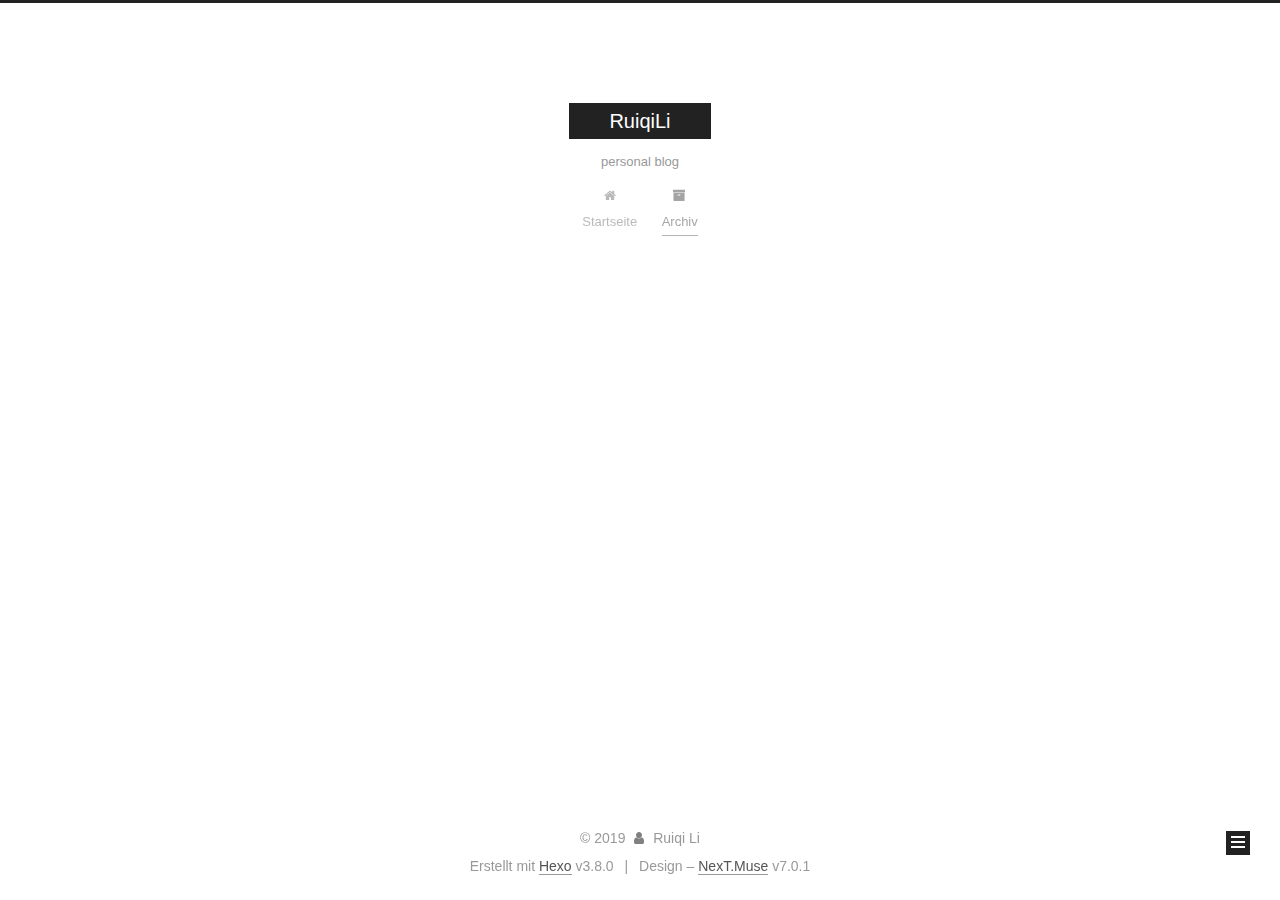
<file: archives/index.html>
<!DOCTYPE html>












  


<html class="theme-next muse use-motion" lang>
<head><meta name="generator" content="Hexo 3.8.0">
  <meta charset="UTF-8">
<meta http-equiv="X-UA-Compatible" content="IE=edge">
<meta name="viewport" content="width=device-width, initial-scale=1, maximum-scale=2">
<meta name="theme-color" content="#222">
























<link rel="stylesheet" href="/lib/font-awesome/css/font-awesome.min.css?v=4.6.2">

<link rel="stylesheet" href="/css/main.css?v=7.0.1">


  <link rel="apple-touch-icon" sizes="180x180" href="/images/apple-touch-icon-next.png?v=7.0.1">


  <link rel="icon" type="image/png" sizes="32x32" href="/images/favicon-32x32-next.png?v=7.0.1">


  <link rel="icon" type="image/png" sizes="16x16" href="/images/favicon-16x16-next.png?v=7.0.1">


  <link rel="mask-icon" href="/images/logo.svg?v=7.0.1" color="#222">







<script id="hexo.configurations">
  var NexT = window.NexT || {};
  var CONFIG = {
    root: '/',
    scheme: 'Muse',
    version: '7.0.1',
    sidebar: {"position":"left","display":"post","offset":12,"onmobile":false,"dimmer":false},
    back2top: true,
    back2top_sidebar: false,
    fancybox: false,
    fastclick: false,
    lazyload: false,
    tabs: true,
    motion: {"enable":true,"async":false,"transition":{"post_block":"fadeIn","post_header":"slideDownIn","post_body":"slideDownIn","coll_header":"slideLeftIn","sidebar":"slideUpIn"}},
    algolia: {
      applicationID: '',
      apiKey: '',
      indexName: '',
      hits: {"per_page":10},
      labels: {"input_placeholder":"Search for Posts","hits_empty":"We didn't find any results for the search: ${query}","hits_stats":"${hits} results found in ${time} ms"}
    }
  };
</script>


  




  <meta property="og:type" content="website">
<meta property="og:title" content="RuiqiLi">
<meta property="og:url" content="http://yoursite.com/archives/index.html">
<meta property="og:site_name" content="RuiqiLi">
<meta property="og:locale" content="default">
<meta name="twitter:card" content="summary">
<meta name="twitter:title" content="RuiqiLi">






  <link rel="canonical" href="http://yoursite.com/archives/">



<script id="page.configurations">
  CONFIG.page = {
    sidebar: "",
  };
</script>

  <title>Archiv | RuiqiLi</title>
  












  <noscript>
  <style>
  .use-motion .motion-element,
  .use-motion .brand,
  .use-motion .menu-item,
  .sidebar-inner,
  .use-motion .post-block,
  .use-motion .pagination,
  .use-motion .comments,
  .use-motion .post-header,
  .use-motion .post-body,
  .use-motion .collection-title { opacity: initial; }

  .use-motion .logo,
  .use-motion .site-title,
  .use-motion .site-subtitle {
    opacity: initial;
    top: initial;
  }

  .use-motion .logo-line-before i { left: initial; }
  .use-motion .logo-line-after i { right: initial; }
  </style>
</noscript>

</head>

<body itemscope itemtype="http://schema.org/WebPage" lang="default">

  
  
    
  

  <div class="container sidebar-position-left page-archive">
    <div class="headband"></div>

    <header id="header" class="header" itemscope itemtype="http://schema.org/WPHeader">
      <div class="header-inner"><div class="site-brand-wrapper">
  <div class="site-meta">
    

    <div class="custom-logo-site-title">
      <a href="/" class="brand" rel="start">
        <span class="logo-line-before"><i></i></span>
        <span class="site-title">RuiqiLi</span>
        <span class="logo-line-after"><i></i></span>
      </a>
    </div>
    
      
        <p class="site-subtitle">personal blog</p>
      
    
    
  </div>

  <div class="site-nav-toggle">
    <button aria-label="Navigationsleiste an/ausschalten">
      <span class="btn-bar"></span>
      <span class="btn-bar"></span>
      <span class="btn-bar"></span>
    </button>
  </div>
</div>



<nav class="site-nav">
  
    <ul id="menu" class="menu">
      
        
        
        
          
          <li class="menu-item menu-item-home">

    
    
    
      
    

    

    <a href="/" rel="section"><i class="menu-item-icon fa fa-fw fa-home"></i> <br>Startseite</a>

  </li>
        
        
        
          
          <li class="menu-item menu-item-archives menu-item-active">

    
    
    
      
    

    

    <a href="/archives/" rel="section"><i class="menu-item-icon fa fa-fw fa-archive"></i> <br>Archiv</a>

  </li>

      
      
    </ul>
  

  
    

    
    
      
      
    
      
      
    
    

  


  

  
</nav>



  



</div>
    </header>

    


    <main id="main" class="main">
      <div class="main-inner">
        <div class="content-wrap">
          
          <div id="content" class="content">
            

  
  
  
  <div class="post-block archive">
    <div id="posts" class="posts-collapse">
      <span class="archive-move-on"></span>

      
      <span class="archive-page-counter">
        
        
        
          
        
        Öhm..! Ein Artikel. Bleib dran.
      </span>
      

      

        
        
        

        
          
          <div class="collection-title">
            <h1 class="archive-year" id="archive-year-2019">2019</h1>
          </div>
        
        

        

  <article class="post post-type-normal" itemscope itemtype="http://schema.org/Article">
    <header class="post-header">

      <h2 class="post-title">
        
          <a class="post-title-link" href="/2019/03/21/hello-world/" itemprop="url">
            
              <span itemprop="name">Hello World</span>
            
          </a>
        
      </h2>

      <div class="post-meta">
        <time class="post-time" itemprop="dateCreated" datetime="2019-03-21T12:42:01+00:00" content="2019-03-21">
          03-21
        </time>
      </div>

    </header>
  </article>



      

    </div>
  </div>
  
  
  

  



          </div>
          

        </div>
        
          
  
  <div class="sidebar-toggle">
    <div class="sidebar-toggle-line-wrap">
      <span class="sidebar-toggle-line sidebar-toggle-line-first"></span>
      <span class="sidebar-toggle-line sidebar-toggle-line-middle"></span>
      <span class="sidebar-toggle-line sidebar-toggle-line-last"></span>
    </div>
  </div>

  <aside id="sidebar" class="sidebar">
    <div class="sidebar-inner">

      

      

      <div class="site-overview-wrap sidebar-panel sidebar-panel-active">
        <div class="site-overview">
          <div class="site-author motion-element" itemprop="author" itemscope itemtype="http://schema.org/Person">
            
              <p class="site-author-name" itemprop="name">Ruiqi Li</p>
              <div class="site-description motion-element" itemprop="description"></div>
          </div>

          
            <nav class="site-state motion-element">
              
                <div class="site-state-item site-state-posts">
                
                  <a href="/archives/">
                
                    <span class="site-state-item-count">1</span>
                    <span class="site-state-item-name">Artikel</span>
                  </a>
                </div>
              

              

              
            </nav>
          

          

          

          

          

          
          

          
            
          
          

        </div>
      </div>

      

      

    </div>
  </aside>
  


        
      </div>
    </main>

    <footer id="footer" class="footer">
      <div class="footer-inner">
        <div class="copyright">&copy; <span itemprop="copyrightYear">2019</span>
  <span class="with-love" id="animate">
    <i class="fa fa-user"></i>
  </span>
  <span class="author" itemprop="copyrightHolder">Ruiqi Li</span>

  

  
</div>


  <div class="powered-by">Erstellt mit  <a href="https://hexo.io" class="theme-link" rel="noopener" target="_blank">Hexo</a> v3.8.0</div>



  <span class="post-meta-divider">|</span>



  <div class="theme-info">Design – <a href="https://theme-next.org" class="theme-link" rel="noopener" target="_blank">NexT.Muse</a> v7.0.1</div>




        








        
      </div>
    </footer>

    
      <div class="back-to-top">
        <i class="fa fa-arrow-up"></i>
        
      </div>
    

    

    

    
  </div>

  

<script>
  if (Object.prototype.toString.call(window.Promise) !== '[object Function]') {
    window.Promise = null;
  }
</script>


























  
  <script src="/lib/jquery/index.js?v=2.1.3"></script>

  
  <script src="/lib/velocity/velocity.min.js?v=1.2.1"></script>

  
  <script src="/lib/velocity/velocity.ui.min.js?v=1.2.1"></script>


  


  <script src="/js/src/utils.js?v=7.0.1"></script>

  <script src="/js/src/motion.js?v=7.0.1"></script>



  
  


  <script src="/js/src/schemes/muse.js?v=7.0.1"></script>



  

  


  <script src="/js/src/next-boot.js?v=7.0.1"></script>


  

  

  

  



  




  

  

  

  

  

  

  

  

  

  

  

  

  

  

</body>
</html>
</file>
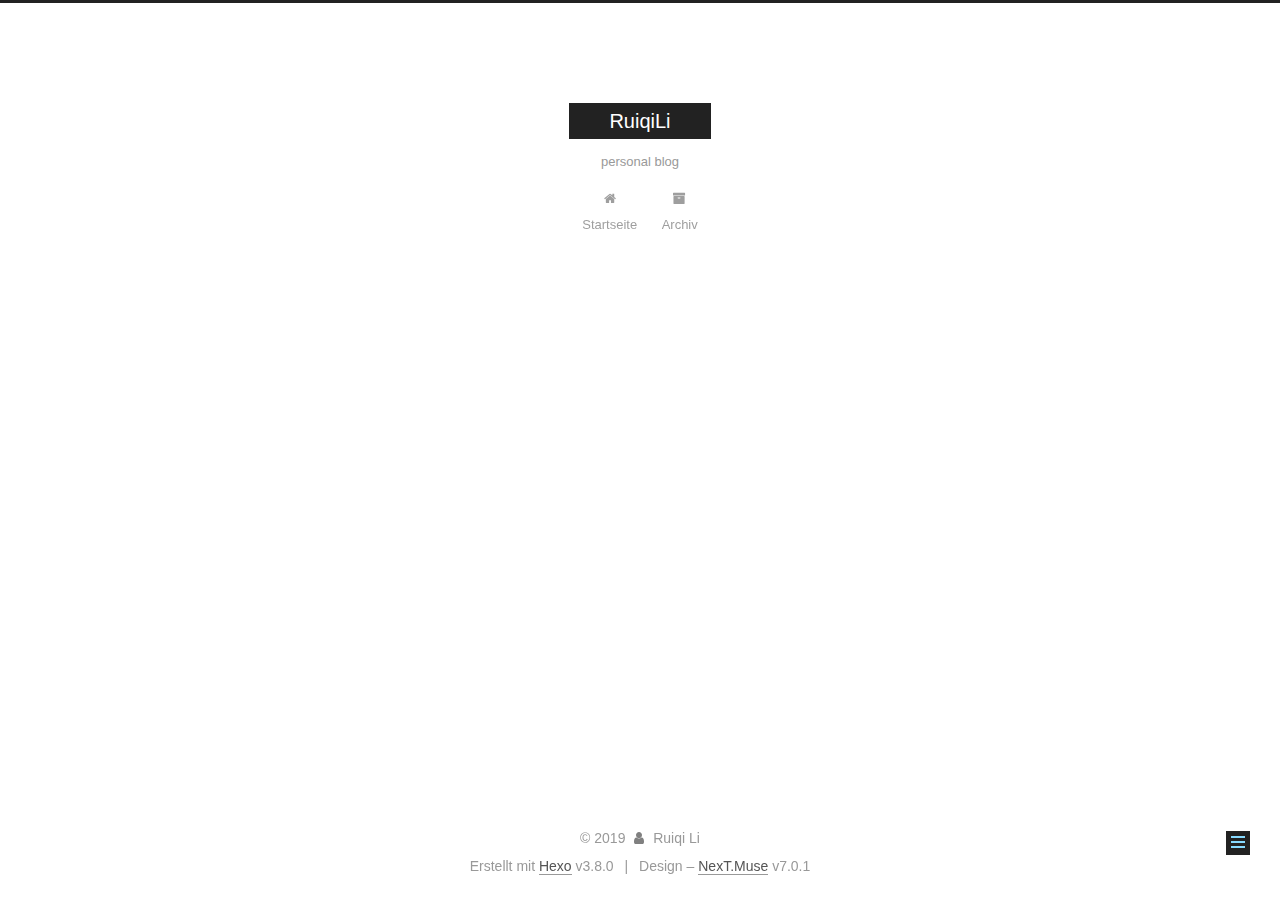
<file: tags/index.html>
<!DOCTYPE html>












  


<html class="theme-next muse use-motion" lang>
<head><meta name="generator" content="Hexo 3.8.0">
  <meta charset="UTF-8">
<meta http-equiv="X-UA-Compatible" content="IE=edge">
<meta name="viewport" content="width=device-width, initial-scale=1, maximum-scale=2">
<meta name="theme-color" content="#222">
























<link rel="stylesheet" href="/lib/font-awesome/css/font-awesome.min.css?v=4.6.2">

<link rel="stylesheet" href="/css/main.css?v=7.0.1">


  <link rel="apple-touch-icon" sizes="180x180" href="/images/apple-touch-icon-next.png?v=7.0.1">


  <link rel="icon" type="image/png" sizes="32x32" href="/images/favicon-32x32-next.png?v=7.0.1">


  <link rel="icon" type="image/png" sizes="16x16" href="/images/favicon-16x16-next.png?v=7.0.1">


  <link rel="mask-icon" href="/images/logo.svg?v=7.0.1" color="#222">







<script id="hexo.configurations">
  var NexT = window.NexT || {};
  var CONFIG = {
    root: '/',
    scheme: 'Muse',
    version: '7.0.1',
    sidebar: {"position":"left","display":"post","offset":12,"onmobile":false,"dimmer":false},
    back2top: true,
    back2top_sidebar: false,
    fancybox: false,
    fastclick: false,
    lazyload: false,
    tabs: true,
    motion: {"enable":true,"async":false,"transition":{"post_block":"fadeIn","post_header":"slideDownIn","post_body":"slideDownIn","coll_header":"slideLeftIn","sidebar":"slideUpIn"}},
    algolia: {
      applicationID: '',
      apiKey: '',
      indexName: '',
      hits: {"per_page":10},
      labels: {"input_placeholder":"Search for Posts","hits_empty":"We didn't find any results for the search: ${query}","hits_stats":"${hits} results found in ${time} ms"}
    }
  };
</script>


  




  <meta property="og:type" content="website">
<meta property="og:title" content="tags">
<meta property="og:url" content="http://yoursite.com/tags/index.html">
<meta property="og:site_name" content="RuiqiLi">
<meta property="og:locale" content="default">
<meta property="og:updated_time" content="2019-03-21T13:09:50.881Z">
<meta name="twitter:card" content="summary">
<meta name="twitter:title" content="tags">






  <link rel="canonical" href="http://yoursite.com/tags/">



<script id="page.configurations">
  CONFIG.page = {
    sidebar: "",
  };
</script>

  <title>tags | RuiqiLi</title>
  












  <noscript>
  <style>
  .use-motion .motion-element,
  .use-motion .brand,
  .use-motion .menu-item,
  .sidebar-inner,
  .use-motion .post-block,
  .use-motion .pagination,
  .use-motion .comments,
  .use-motion .post-header,
  .use-motion .post-body,
  .use-motion .collection-title { opacity: initial; }

  .use-motion .logo,
  .use-motion .site-title,
  .use-motion .site-subtitle {
    opacity: initial;
    top: initial;
  }

  .use-motion .logo-line-before i { left: initial; }
  .use-motion .logo-line-after i { right: initial; }
  </style>
</noscript>

</head>

<body itemscope itemtype="http://schema.org/WebPage" lang="default">

  
  
    
  

  <div class="container sidebar-position-left page-post-detail">
    <div class="headband"></div>

    <header id="header" class="header" itemscope itemtype="http://schema.org/WPHeader">
      <div class="header-inner"><div class="site-brand-wrapper">
  <div class="site-meta">
    

    <div class="custom-logo-site-title">
      <a href="/" class="brand" rel="start">
        <span class="logo-line-before"><i></i></span>
        <span class="site-title">RuiqiLi</span>
        <span class="logo-line-after"><i></i></span>
      </a>
    </div>
    
      
        <p class="site-subtitle">personal blog</p>
      
    
    
  </div>

  <div class="site-nav-toggle">
    <button aria-label="Navigationsleiste an/ausschalten">
      <span class="btn-bar"></span>
      <span class="btn-bar"></span>
      <span class="btn-bar"></span>
    </button>
  </div>
</div>



<nav class="site-nav">
  
    <ul id="menu" class="menu">
      
        
        
        
          
          <li class="menu-item menu-item-home">

    
    
    
      
    

    

    <a href="/" rel="section"><i class="menu-item-icon fa fa-fw fa-home"></i> <br>Startseite</a>

  </li>
        
        
        
          
          <li class="menu-item menu-item-archives">

    
    
    
      
    

    

    <a href="/archives/" rel="section"><i class="menu-item-icon fa fa-fw fa-archive"></i> <br>Archiv</a>

  </li>

      
      
    </ul>
  

  
    

    
    
      
      
    
      
      
    
    

  


  

  
</nav>



  



</div>
    </header>

    


    <main id="main" class="main">
      <div class="main-inner">
        <div class="content-wrap">
          
          <div id="content" class="content">
            

  <div id="posts" class="posts-expand">
    
    
    
    <div class="post-block page">
      <header class="post-header">

<h1 class="post-title" itemprop="name headline">tags

</h1>

<div class="post-meta">
  
  



</div>

</header>

      
      
      
      <div class="post-body">
        
        
          
        
      </div>
      
      
      
    </div>
    



    
    
    
  </div>


          </div>
          

        </div>
        
          
  
  <div class="sidebar-toggle">
    <div class="sidebar-toggle-line-wrap">
      <span class="sidebar-toggle-line sidebar-toggle-line-first"></span>
      <span class="sidebar-toggle-line sidebar-toggle-line-middle"></span>
      <span class="sidebar-toggle-line sidebar-toggle-line-last"></span>
    </div>
  </div>

  <aside id="sidebar" class="sidebar">
    <div class="sidebar-inner">

      

      

      <div class="site-overview-wrap sidebar-panel sidebar-panel-active">
        <div class="site-overview">
          <div class="site-author motion-element" itemprop="author" itemscope itemtype="http://schema.org/Person">
            
              <p class="site-author-name" itemprop="name">Ruiqi Li</p>
              <div class="site-description motion-element" itemprop="description"></div>
          </div>

          
            <nav class="site-state motion-element">
              
                <div class="site-state-item site-state-posts">
                
                  <a href="/archives/">
                
                    <span class="site-state-item-count">1</span>
                    <span class="site-state-item-name">Artikel</span>
                  </a>
                </div>
              

              

              
            </nav>
          

          

          

          

          

          
          

          
            
          
          

        </div>
      </div>

      

      

    </div>
  </aside>
  


        
      </div>
    </main>

    <footer id="footer" class="footer">
      <div class="footer-inner">
        <div class="copyright">&copy; <span itemprop="copyrightYear">2019</span>
  <span class="with-love" id="animate">
    <i class="fa fa-user"></i>
  </span>
  <span class="author" itemprop="copyrightHolder">Ruiqi Li</span>

  

  
</div>


  <div class="powered-by">Erstellt mit  <a href="https://hexo.io" class="theme-link" rel="noopener" target="_blank">Hexo</a> v3.8.0</div>



  <span class="post-meta-divider">|</span>



  <div class="theme-info">Design – <a href="https://theme-next.org" class="theme-link" rel="noopener" target="_blank">NexT.Muse</a> v7.0.1</div>




        








        
      </div>
    </footer>

    
      <div class="back-to-top">
        <i class="fa fa-arrow-up"></i>
        
      </div>
    

    

    

    
  </div>

  

<script>
  if (Object.prototype.toString.call(window.Promise) !== '[object Function]') {
    window.Promise = null;
  }
</script>


























  
  <script src="/lib/jquery/index.js?v=2.1.3"></script>

  
  <script src="/lib/velocity/velocity.min.js?v=1.2.1"></script>

  
  <script src="/lib/velocity/velocity.ui.min.js?v=1.2.1"></script>


  


  <script src="/js/src/utils.js?v=7.0.1"></script>

  <script src="/js/src/motion.js?v=7.0.1"></script>



  
  


  <script src="/js/src/schemes/muse.js?v=7.0.1"></script>



  
  <script src="/js/src/scrollspy.js?v=7.0.1"></script>
<script src="/js/src/post-details.js?v=7.0.1"></script>



  


  <script src="/js/src/next-boot.js?v=7.0.1"></script>


  

  

  

  



  




  

  

  

  

  

  

  

  

  

  

  

  

  

  

</body>
</html>
</file>
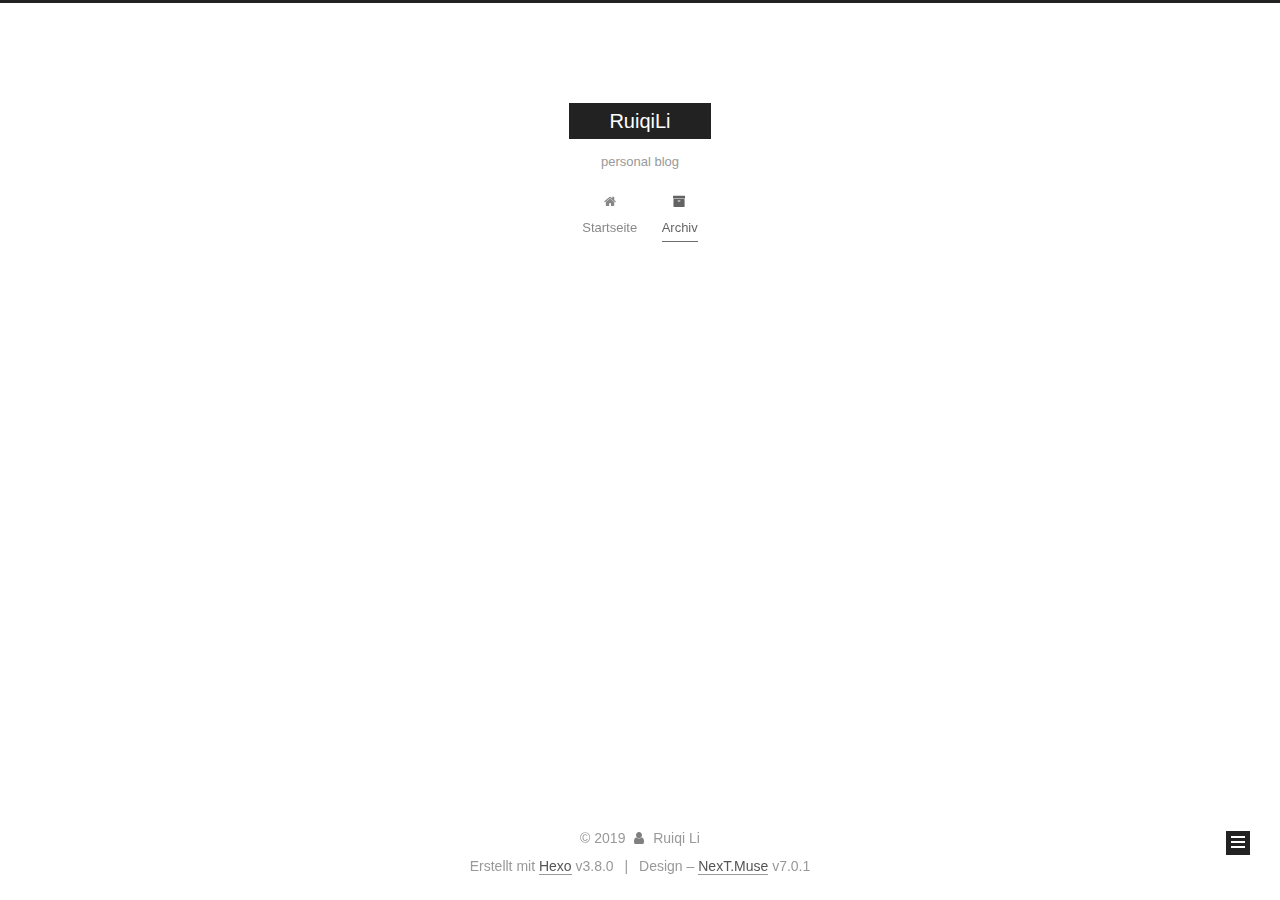
<file: archives/2019/index.html>
<!DOCTYPE html>












  


<html class="theme-next muse use-motion" lang>
<head><meta name="generator" content="Hexo 3.8.0">
  <meta charset="UTF-8">
<meta http-equiv="X-UA-Compatible" content="IE=edge">
<meta name="viewport" content="width=device-width, initial-scale=1, maximum-scale=2">
<meta name="theme-color" content="#222">
























<link rel="stylesheet" href="/lib/font-awesome/css/font-awesome.min.css?v=4.6.2">

<link rel="stylesheet" href="/css/main.css?v=7.0.1">


  <link rel="apple-touch-icon" sizes="180x180" href="/images/apple-touch-icon-next.png?v=7.0.1">


  <link rel="icon" type="image/png" sizes="32x32" href="/images/favicon-32x32-next.png?v=7.0.1">


  <link rel="icon" type="image/png" sizes="16x16" href="/images/favicon-16x16-next.png?v=7.0.1">


  <link rel="mask-icon" href="/images/logo.svg?v=7.0.1" color="#222">







<script id="hexo.configurations">
  var NexT = window.NexT || {};
  var CONFIG = {
    root: '/',
    scheme: 'Muse',
    version: '7.0.1',
    sidebar: {"position":"left","display":"post","offset":12,"onmobile":false,"dimmer":false},
    back2top: true,
    back2top_sidebar: false,
    fancybox: false,
    fastclick: false,
    lazyload: false,
    tabs: true,
    motion: {"enable":true,"async":false,"transition":{"post_block":"fadeIn","post_header":"slideDownIn","post_body":"slideDownIn","coll_header":"slideLeftIn","sidebar":"slideUpIn"}},
    algolia: {
      applicationID: '',
      apiKey: '',
      indexName: '',
      hits: {"per_page":10},
      labels: {"input_placeholder":"Search for Posts","hits_empty":"We didn't find any results for the search: ${query}","hits_stats":"${hits} results found in ${time} ms"}
    }
  };
</script>


  




  <meta property="og:type" content="website">
<meta property="og:title" content="RuiqiLi">
<meta property="og:url" content="http://yoursite.com/archives/2019/index.html">
<meta property="og:site_name" content="RuiqiLi">
<meta property="og:locale" content="default">
<meta name="twitter:card" content="summary">
<meta name="twitter:title" content="RuiqiLi">






  <link rel="canonical" href="http://yoursite.com/archives/2019/">



<script id="page.configurations">
  CONFIG.page = {
    sidebar: "",
  };
</script>

  <title>Archiv | RuiqiLi</title>
  












  <noscript>
  <style>
  .use-motion .motion-element,
  .use-motion .brand,
  .use-motion .menu-item,
  .sidebar-inner,
  .use-motion .post-block,
  .use-motion .pagination,
  .use-motion .comments,
  .use-motion .post-header,
  .use-motion .post-body,
  .use-motion .collection-title { opacity: initial; }

  .use-motion .logo,
  .use-motion .site-title,
  .use-motion .site-subtitle {
    opacity: initial;
    top: initial;
  }

  .use-motion .logo-line-before i { left: initial; }
  .use-motion .logo-line-after i { right: initial; }
  </style>
</noscript>

</head>

<body itemscope itemtype="http://schema.org/WebPage" lang="default">

  
  
    
  

  <div class="container sidebar-position-left page-archive">
    <div class="headband"></div>

    <header id="header" class="header" itemscope itemtype="http://schema.org/WPHeader">
      <div class="header-inner"><div class="site-brand-wrapper">
  <div class="site-meta">
    

    <div class="custom-logo-site-title">
      <a href="/" class="brand" rel="start">
        <span class="logo-line-before"><i></i></span>
        <span class="site-title">RuiqiLi</span>
        <span class="logo-line-after"><i></i></span>
      </a>
    </div>
    
      
        <p class="site-subtitle">personal blog</p>
      
    
    
  </div>

  <div class="site-nav-toggle">
    <button aria-label="Navigationsleiste an/ausschalten">
      <span class="btn-bar"></span>
      <span class="btn-bar"></span>
      <span class="btn-bar"></span>
    </button>
  </div>
</div>



<nav class="site-nav">
  
    <ul id="menu" class="menu">
      
        
        
        
          
          <li class="menu-item menu-item-home">

    
    
    
      
    

    

    <a href="/" rel="section"><i class="menu-item-icon fa fa-fw fa-home"></i> <br>Startseite</a>

  </li>
        
        
        
          
          <li class="menu-item menu-item-archives menu-item-active">

    
    
    
      
    

    

    <a href="/archives/" rel="section"><i class="menu-item-icon fa fa-fw fa-archive"></i> <br>Archiv</a>

  </li>

      
      
    </ul>
  

  
    

    
    
      
      
    
      
      
    
    

  


  

  
</nav>



  



</div>
    </header>

    


    <main id="main" class="main">
      <div class="main-inner">
        <div class="content-wrap">
          
          <div id="content" class="content">
            

  
  
  
  <div class="post-block archive">
    <div id="posts" class="posts-collapse">
      <span class="archive-move-on"></span>

      
      <span class="archive-page-counter">
        
        
        
          
        
        Öhm..! Ein Artikel. Bleib dran.
      </span>
      

      

        
        
        

        
          
          <div class="collection-title">
            <h1 class="archive-year" id="archive-year-2019">2019</h1>
          </div>
        
        

        

  <article class="post post-type-normal" itemscope itemtype="http://schema.org/Article">
    <header class="post-header">

      <h2 class="post-title">
        
          <a class="post-title-link" href="/2019/03/21/hello-world/" itemprop="url">
            
              <span itemprop="name">Hello World</span>
            
          </a>
        
      </h2>

      <div class="post-meta">
        <time class="post-time" itemprop="dateCreated" datetime="2019-03-21T12:42:01+00:00" content="2019-03-21">
          03-21
        </time>
      </div>

    </header>
  </article>



      

    </div>
  </div>
  
  
  

  



          </div>
          

        </div>
        
          
  
  <div class="sidebar-toggle">
    <div class="sidebar-toggle-line-wrap">
      <span class="sidebar-toggle-line sidebar-toggle-line-first"></span>
      <span class="sidebar-toggle-line sidebar-toggle-line-middle"></span>
      <span class="sidebar-toggle-line sidebar-toggle-line-last"></span>
    </div>
  </div>

  <aside id="sidebar" class="sidebar">
    <div class="sidebar-inner">

      

      

      <div class="site-overview-wrap sidebar-panel sidebar-panel-active">
        <div class="site-overview">
          <div class="site-author motion-element" itemprop="author" itemscope itemtype="http://schema.org/Person">
            
              <p class="site-author-name" itemprop="name">Ruiqi Li</p>
              <div class="site-description motion-element" itemprop="description"></div>
          </div>

          
            <nav class="site-state motion-element">
              
                <div class="site-state-item site-state-posts">
                
                  <a href="/archives/">
                
                    <span class="site-state-item-count">1</span>
                    <span class="site-state-item-name">Artikel</span>
                  </a>
                </div>
              

              

              
            </nav>
          

          

          

          

          

          
          

          
            
          
          

        </div>
      </div>

      

      

    </div>
  </aside>
  


        
      </div>
    </main>

    <footer id="footer" class="footer">
      <div class="footer-inner">
        <div class="copyright">&copy; <span itemprop="copyrightYear">2019</span>
  <span class="with-love" id="animate">
    <i class="fa fa-user"></i>
  </span>
  <span class="author" itemprop="copyrightHolder">Ruiqi Li</span>

  

  
</div>


  <div class="powered-by">Erstellt mit  <a href="https://hexo.io" class="theme-link" rel="noopener" target="_blank">Hexo</a> v3.8.0</div>



  <span class="post-meta-divider">|</span>



  <div class="theme-info">Design – <a href="https://theme-next.org" class="theme-link" rel="noopener" target="_blank">NexT.Muse</a> v7.0.1</div>




        








        
      </div>
    </footer>

    
      <div class="back-to-top">
        <i class="fa fa-arrow-up"></i>
        
      </div>
    

    

    

    
  </div>

  

<script>
  if (Object.prototype.toString.call(window.Promise) !== '[object Function]') {
    window.Promise = null;
  }
</script>


























  
  <script src="/lib/jquery/index.js?v=2.1.3"></script>

  
  <script src="/lib/velocity/velocity.min.js?v=1.2.1"></script>

  
  <script src="/lib/velocity/velocity.ui.min.js?v=1.2.1"></script>


  


  <script src="/js/src/utils.js?v=7.0.1"></script>

  <script src="/js/src/motion.js?v=7.0.1"></script>



  
  


  <script src="/js/src/schemes/muse.js?v=7.0.1"></script>



  

  


  <script src="/js/src/next-boot.js?v=7.0.1"></script>


  

  

  

  



  




  

  

  

  

  

  

  

  

  

  

  

  

  

  

</body>
</html>
</file>
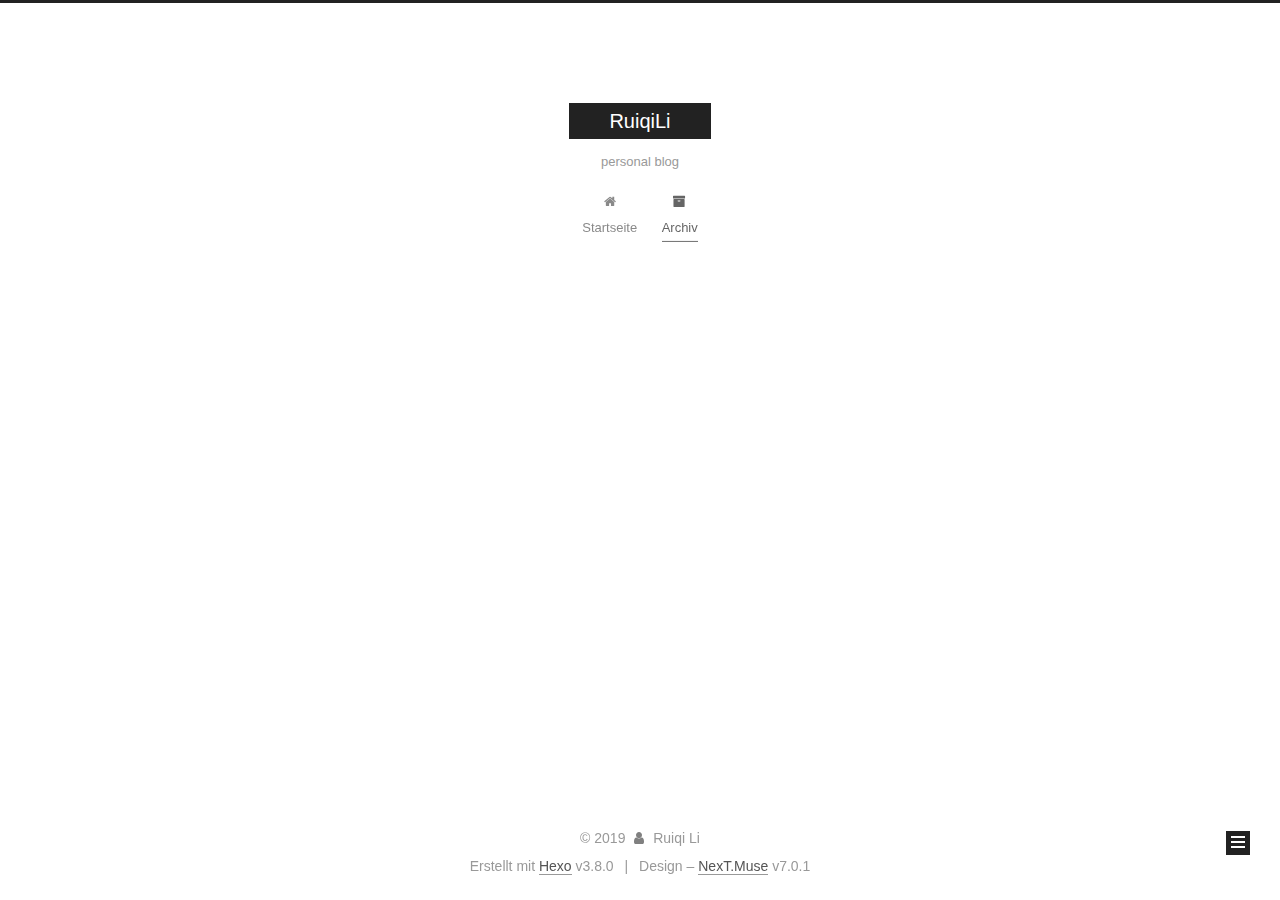
<file: archives/2019/03/index.html>
<!DOCTYPE html>












  


<html class="theme-next muse use-motion" lang>
<head><meta name="generator" content="Hexo 3.8.0">
  <meta charset="UTF-8">
<meta http-equiv="X-UA-Compatible" content="IE=edge">
<meta name="viewport" content="width=device-width, initial-scale=1, maximum-scale=2">
<meta name="theme-color" content="#222">
























<link rel="stylesheet" href="/lib/font-awesome/css/font-awesome.min.css?v=4.6.2">

<link rel="stylesheet" href="/css/main.css?v=7.0.1">


  <link rel="apple-touch-icon" sizes="180x180" href="/images/apple-touch-icon-next.png?v=7.0.1">


  <link rel="icon" type="image/png" sizes="32x32" href="/images/favicon-32x32-next.png?v=7.0.1">


  <link rel="icon" type="image/png" sizes="16x16" href="/images/favicon-16x16-next.png?v=7.0.1">


  <link rel="mask-icon" href="/images/logo.svg?v=7.0.1" color="#222">







<script id="hexo.configurations">
  var NexT = window.NexT || {};
  var CONFIG = {
    root: '/',
    scheme: 'Muse',
    version: '7.0.1',
    sidebar: {"position":"left","display":"post","offset":12,"onmobile":false,"dimmer":false},
    back2top: true,
    back2top_sidebar: false,
    fancybox: false,
    fastclick: false,
    lazyload: false,
    tabs: true,
    motion: {"enable":true,"async":false,"transition":{"post_block":"fadeIn","post_header":"slideDownIn","post_body":"slideDownIn","coll_header":"slideLeftIn","sidebar":"slideUpIn"}},
    algolia: {
      applicationID: '',
      apiKey: '',
      indexName: '',
      hits: {"per_page":10},
      labels: {"input_placeholder":"Search for Posts","hits_empty":"We didn't find any results for the search: ${query}","hits_stats":"${hits} results found in ${time} ms"}
    }
  };
</script>


  




  <meta property="og:type" content="website">
<meta property="og:title" content="RuiqiLi">
<meta property="og:url" content="http://yoursite.com/archives/2019/03/index.html">
<meta property="og:site_name" content="RuiqiLi">
<meta property="og:locale" content="default">
<meta name="twitter:card" content="summary">
<meta name="twitter:title" content="RuiqiLi">






  <link rel="canonical" href="http://yoursite.com/archives/2019/03/">



<script id="page.configurations">
  CONFIG.page = {
    sidebar: "",
  };
</script>

  <title>Archiv | RuiqiLi</title>
  












  <noscript>
  <style>
  .use-motion .motion-element,
  .use-motion .brand,
  .use-motion .menu-item,
  .sidebar-inner,
  .use-motion .post-block,
  .use-motion .pagination,
  .use-motion .comments,
  .use-motion .post-header,
  .use-motion .post-body,
  .use-motion .collection-title { opacity: initial; }

  .use-motion .logo,
  .use-motion .site-title,
  .use-motion .site-subtitle {
    opacity: initial;
    top: initial;
  }

  .use-motion .logo-line-before i { left: initial; }
  .use-motion .logo-line-after i { right: initial; }
  </style>
</noscript>

</head>

<body itemscope itemtype="http://schema.org/WebPage" lang="default">

  
  
    
  

  <div class="container sidebar-position-left page-archive">
    <div class="headband"></div>

    <header id="header" class="header" itemscope itemtype="http://schema.org/WPHeader">
      <div class="header-inner"><div class="site-brand-wrapper">
  <div class="site-meta">
    

    <div class="custom-logo-site-title">
      <a href="/" class="brand" rel="start">
        <span class="logo-line-before"><i></i></span>
        <span class="site-title">RuiqiLi</span>
        <span class="logo-line-after"><i></i></span>
      </a>
    </div>
    
      
        <p class="site-subtitle">personal blog</p>
      
    
    
  </div>

  <div class="site-nav-toggle">
    <button aria-label="Navigationsleiste an/ausschalten">
      <span class="btn-bar"></span>
      <span class="btn-bar"></span>
      <span class="btn-bar"></span>
    </button>
  </div>
</div>



<nav class="site-nav">
  
    <ul id="menu" class="menu">
      
        
        
        
          
          <li class="menu-item menu-item-home">

    
    
    
      
    

    

    <a href="/" rel="section"><i class="menu-item-icon fa fa-fw fa-home"></i> <br>Startseite</a>

  </li>
        
        
        
          
          <li class="menu-item menu-item-archives menu-item-active">

    
    
    
      
    

    

    <a href="/archives/" rel="section"><i class="menu-item-icon fa fa-fw fa-archive"></i> <br>Archiv</a>

  </li>

      
      
    </ul>
  

  
    

    
    
      
      
    
      
      
    
    

  


  

  
</nav>



  



</div>
    </header>

    


    <main id="main" class="main">
      <div class="main-inner">
        <div class="content-wrap">
          
          <div id="content" class="content">
            

  
  
  
  <div class="post-block archive">
    <div id="posts" class="posts-collapse">
      <span class="archive-move-on"></span>

      
      <span class="archive-page-counter">
        
        
        
          
        
        Öhm..! Ein Artikel. Bleib dran.
      </span>
      

      

        
        
        

        
          
          <div class="collection-title">
            <h1 class="archive-year" id="archive-year-2019">2019</h1>
          </div>
        
        

        

  <article class="post post-type-normal" itemscope itemtype="http://schema.org/Article">
    <header class="post-header">

      <h2 class="post-title">
        
          <a class="post-title-link" href="/2019/03/21/hello-world/" itemprop="url">
            
              <span itemprop="name">Hello World</span>
            
          </a>
        
      </h2>

      <div class="post-meta">
        <time class="post-time" itemprop="dateCreated" datetime="2019-03-21T12:42:01+00:00" content="2019-03-21">
          03-21
        </time>
      </div>

    </header>
  </article>



      

    </div>
  </div>
  
  
  

  



          </div>
          

        </div>
        
          
  
  <div class="sidebar-toggle">
    <div class="sidebar-toggle-line-wrap">
      <span class="sidebar-toggle-line sidebar-toggle-line-first"></span>
      <span class="sidebar-toggle-line sidebar-toggle-line-middle"></span>
      <span class="sidebar-toggle-line sidebar-toggle-line-last"></span>
    </div>
  </div>

  <aside id="sidebar" class="sidebar">
    <div class="sidebar-inner">

      

      

      <div class="site-overview-wrap sidebar-panel sidebar-panel-active">
        <div class="site-overview">
          <div class="site-author motion-element" itemprop="author" itemscope itemtype="http://schema.org/Person">
            
              <p class="site-author-name" itemprop="name">Ruiqi Li</p>
              <div class="site-description motion-element" itemprop="description"></div>
          </div>

          
            <nav class="site-state motion-element">
              
                <div class="site-state-item site-state-posts">
                
                  <a href="/archives/">
                
                    <span class="site-state-item-count">1</span>
                    <span class="site-state-item-name">Artikel</span>
                  </a>
                </div>
              

              

              
            </nav>
          

          

          

          

          

          
          

          
            
          
          

        </div>
      </div>

      

      

    </div>
  </aside>
  


        
      </div>
    </main>

    <footer id="footer" class="footer">
      <div class="footer-inner">
        <div class="copyright">&copy; <span itemprop="copyrightYear">2019</span>
  <span class="with-love" id="animate">
    <i class="fa fa-user"></i>
  </span>
  <span class="author" itemprop="copyrightHolder">Ruiqi Li</span>

  

  
</div>


  <div class="powered-by">Erstellt mit  <a href="https://hexo.io" class="theme-link" rel="noopener" target="_blank">Hexo</a> v3.8.0</div>



  <span class="post-meta-divider">|</span>



  <div class="theme-info">Design – <a href="https://theme-next.org" class="theme-link" rel="noopener" target="_blank">NexT.Muse</a> v7.0.1</div>




        








        
      </div>
    </footer>

    
      <div class="back-to-top">
        <i class="fa fa-arrow-up"></i>
        
      </div>
    

    

    

    
  </div>

  

<script>
  if (Object.prototype.toString.call(window.Promise) !== '[object Function]') {
    window.Promise = null;
  }
</script>


























  
  <script src="/lib/jquery/index.js?v=2.1.3"></script>

  
  <script src="/lib/velocity/velocity.min.js?v=1.2.1"></script>

  
  <script src="/lib/velocity/velocity.ui.min.js?v=1.2.1"></script>


  


  <script src="/js/src/utils.js?v=7.0.1"></script>

  <script src="/js/src/motion.js?v=7.0.1"></script>



  
  


  <script src="/js/src/schemes/muse.js?v=7.0.1"></script>



  

  


  <script src="/js/src/next-boot.js?v=7.0.1"></script>


  

  

  

  



  




  

  

  

  

  

  

  

  

  

  

  

  

  

  

</body>
</html>
</file>
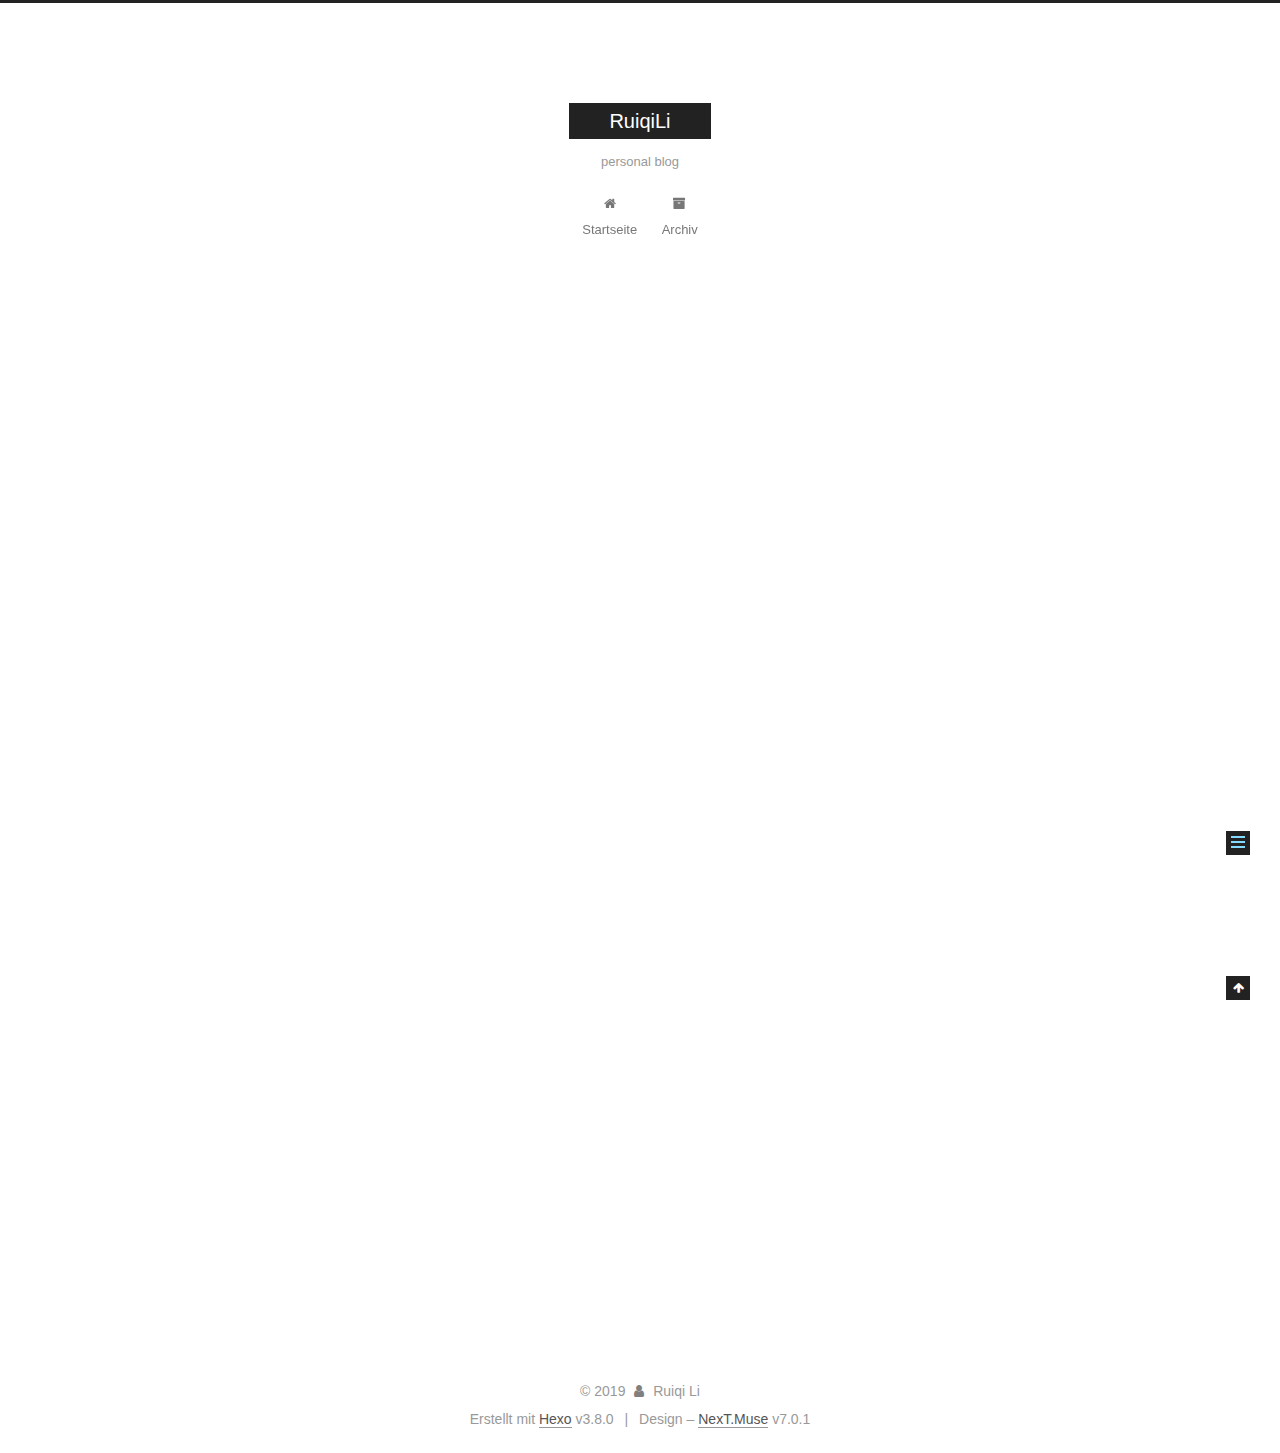
<file: 2019/03/21/hello-world/index.html>
<!DOCTYPE html>












  


<html class="theme-next muse use-motion" lang>
<head><meta name="generator" content="Hexo 3.8.0">
  <meta charset="UTF-8">
<meta http-equiv="X-UA-Compatible" content="IE=edge">
<meta name="viewport" content="width=device-width, initial-scale=1, maximum-scale=2">
<meta name="theme-color" content="#222">
























<link rel="stylesheet" href="/lib/font-awesome/css/font-awesome.min.css?v=4.6.2">

<link rel="stylesheet" href="/css/main.css?v=7.0.1">


  <link rel="apple-touch-icon" sizes="180x180" href="/images/apple-touch-icon-next.png?v=7.0.1">


  <link rel="icon" type="image/png" sizes="32x32" href="/images/favicon-32x32-next.png?v=7.0.1">


  <link rel="icon" type="image/png" sizes="16x16" href="/images/favicon-16x16-next.png?v=7.0.1">


  <link rel="mask-icon" href="/images/logo.svg?v=7.0.1" color="#222">







<script id="hexo.configurations">
  var NexT = window.NexT || {};
  var CONFIG = {
    root: '/',
    scheme: 'Muse',
    version: '7.0.1',
    sidebar: {"position":"left","display":"post","offset":12,"onmobile":false,"dimmer":false},
    back2top: true,
    back2top_sidebar: false,
    fancybox: false,
    fastclick: false,
    lazyload: false,
    tabs: true,
    motion: {"enable":true,"async":false,"transition":{"post_block":"fadeIn","post_header":"slideDownIn","post_body":"slideDownIn","coll_header":"slideLeftIn","sidebar":"slideUpIn"}},
    algolia: {
      applicationID: '',
      apiKey: '',
      indexName: '',
      hits: {"per_page":10},
      labels: {"input_placeholder":"Search for Posts","hits_empty":"We didn't find any results for the search: ${query}","hits_stats":"${hits} results found in ${time} ms"}
    }
  };
</script>


  




  <meta name="description" content="Welcome to Hexo! This is your very first post. Check documentation for more info. If you get any problems when using Hexo, you can find the answer in troubleshooting or you can ask me on GitHub. Quick">
<meta property="og:type" content="article">
<meta property="og:title" content="Hello World">
<meta property="og:url" content="http://yoursite.com/2019/03/21/hello-world/index.html">
<meta property="og:site_name" content="RuiqiLi">
<meta property="og:description" content="Welcome to Hexo! This is your very first post. Check documentation for more info. If you get any problems when using Hexo, you can find the answer in troubleshooting or you can ask me on GitHub. Quick">
<meta property="og:locale" content="default">
<meta property="og:updated_time" content="2019-03-21T12:42:01.828Z">
<meta name="twitter:card" content="summary">
<meta name="twitter:title" content="Hello World">
<meta name="twitter:description" content="Welcome to Hexo! This is your very first post. Check documentation for more info. If you get any problems when using Hexo, you can find the answer in troubleshooting or you can ask me on GitHub. Quick">






  <link rel="canonical" href="http://yoursite.com/2019/03/21/hello-world/">



<script id="page.configurations">
  CONFIG.page = {
    sidebar: "",
  };
</script>

  <title>Hello World | RuiqiLi</title>
  












  <noscript>
  <style>
  .use-motion .motion-element,
  .use-motion .brand,
  .use-motion .menu-item,
  .sidebar-inner,
  .use-motion .post-block,
  .use-motion .pagination,
  .use-motion .comments,
  .use-motion .post-header,
  .use-motion .post-body,
  .use-motion .collection-title { opacity: initial; }

  .use-motion .logo,
  .use-motion .site-title,
  .use-motion .site-subtitle {
    opacity: initial;
    top: initial;
  }

  .use-motion .logo-line-before i { left: initial; }
  .use-motion .logo-line-after i { right: initial; }
  </style>
</noscript>

</head>

<body itemscope itemtype="http://schema.org/WebPage" lang="default">

  
  
    
  

  <div class="container sidebar-position-left page-post-detail">
    <div class="headband"></div>

    <header id="header" class="header" itemscope itemtype="http://schema.org/WPHeader">
      <div class="header-inner"><div class="site-brand-wrapper">
  <div class="site-meta">
    

    <div class="custom-logo-site-title">
      <a href="/" class="brand" rel="start">
        <span class="logo-line-before"><i></i></span>
        <span class="site-title">RuiqiLi</span>
        <span class="logo-line-after"><i></i></span>
      </a>
    </div>
    
      
        <p class="site-subtitle">personal blog</p>
      
    
    
  </div>

  <div class="site-nav-toggle">
    <button aria-label="Navigationsleiste an/ausschalten">
      <span class="btn-bar"></span>
      <span class="btn-bar"></span>
      <span class="btn-bar"></span>
    </button>
  </div>
</div>



<nav class="site-nav">
  
    <ul id="menu" class="menu">
      
        
        
        
          
          <li class="menu-item menu-item-home">

    
    
    
      
    

    

    <a href="/" rel="section"><i class="menu-item-icon fa fa-fw fa-home"></i> <br>Startseite</a>

  </li>
        
        
        
          
          <li class="menu-item menu-item-archives">

    
    
    
      
    

    

    <a href="/archives/" rel="section"><i class="menu-item-icon fa fa-fw fa-archive"></i> <br>Archiv</a>

  </li>

      
      
    </ul>
  

  
    

  

  
</nav>



  



</div>
    </header>

    


    <main id="main" class="main">
      <div class="main-inner">
        <div class="content-wrap">
          
          <div id="content" class="content">
            

  <div id="posts" class="posts-expand">
    

  

  
  
  

  

  <article class="post post-type-normal" itemscope itemtype="http://schema.org/Article">
  
  
  
  <div class="post-block">
    <link itemprop="mainEntityOfPage" href="http://yoursite.com/2019/03/21/hello-world/">

    <span hidden itemprop="author" itemscope itemtype="http://schema.org/Person">
      <meta itemprop="name" content="Ruiqi Li">
      <meta itemprop="description" content>
      <meta itemprop="image" content="/images/avatar.gif">
    </span>

    <span hidden itemprop="publisher" itemscope itemtype="http://schema.org/Organization">
      <meta itemprop="name" content="RuiqiLi">
    </span>

    
      <header class="post-header">

        
        
          <h1 class="post-title" itemprop="name headline">Hello World

              
            
          </h1>
        

        <div class="post-meta">
          <span class="post-time">

            
            
            

            
              <span class="post-meta-item-icon">
                <i class="fa fa-calendar-o"></i>
              </span>
              
                <span class="post-meta-item-text">Veröffentlicht am</span>
              

              
                
              

              <time title="Erstellt: 2019-03-21 12:42:01" itemprop="dateCreated datePublished" datetime="2019-03-21T12:42:01+00:00">2019-03-21</time>
            

            
          </span>

          

          
            
            
          

          
          

          

          

          

        </div>
      </header>
    

    
    
    
    <div class="post-body" itemprop="articleBody">

      
      

      
        <p>Welcome to <a href="https://hexo.io/" target="_blank" rel="noopener">Hexo</a>! This is your very first post. Check <a href="https://hexo.io/docs/" target="_blank" rel="noopener">documentation</a> for more info. If you get any problems when using Hexo, you can find the answer in <a href="https://hexo.io/docs/troubleshooting.html" target="_blank" rel="noopener">troubleshooting</a> or you can ask me on <a href="https://github.com/hexojs/hexo/issues" target="_blank" rel="noopener">GitHub</a>.</p>
<h2 id="Quick-Start"><a href="#Quick-Start" class="headerlink" title="Quick Start"></a>Quick Start</h2><h3 id="Create-a-new-post"><a href="#Create-a-new-post" class="headerlink" title="Create a new post"></a>Create a new post</h3><figure class="highlight bash"><table><tr><td class="gutter"><pre><span class="line">1</span><br></pre></td><td class="code"><pre><span class="line">$ hexo new <span class="string">"My New Post"</span></span><br></pre></td></tr></table></figure>
<p>More info: <a href="https://hexo.io/docs/writing.html" target="_blank" rel="noopener">Writing</a></p>
<h3 id="Run-server"><a href="#Run-server" class="headerlink" title="Run server"></a>Run server</h3><figure class="highlight bash"><table><tr><td class="gutter"><pre><span class="line">1</span><br></pre></td><td class="code"><pre><span class="line">$ hexo server</span><br></pre></td></tr></table></figure>
<p>More info: <a href="https://hexo.io/docs/server.html" target="_blank" rel="noopener">Server</a></p>
<h3 id="Generate-static-files"><a href="#Generate-static-files" class="headerlink" title="Generate static files"></a>Generate static files</h3><figure class="highlight bash"><table><tr><td class="gutter"><pre><span class="line">1</span><br></pre></td><td class="code"><pre><span class="line">$ hexo generate</span><br></pre></td></tr></table></figure>
<p>More info: <a href="https://hexo.io/docs/generating.html" target="_blank" rel="noopener">Generating</a></p>
<h3 id="Deploy-to-remote-sites"><a href="#Deploy-to-remote-sites" class="headerlink" title="Deploy to remote sites"></a>Deploy to remote sites</h3><figure class="highlight bash"><table><tr><td class="gutter"><pre><span class="line">1</span><br></pre></td><td class="code"><pre><span class="line">$ hexo deploy</span><br></pre></td></tr></table></figure>
<p>More info: <a href="https://hexo.io/docs/deployment.html" target="_blank" rel="noopener">Deployment</a></p>

      
    </div>

    

    
    
    

    

    
      
    
    

    

    <footer class="post-footer">
      

      
      
      

      

      
      
    </footer>
  </div>
  
  
  
  </article>


  </div>


          </div>
          

  



        </div>
        
          
  
  <div class="sidebar-toggle">
    <div class="sidebar-toggle-line-wrap">
      <span class="sidebar-toggle-line sidebar-toggle-line-first"></span>
      <span class="sidebar-toggle-line sidebar-toggle-line-middle"></span>
      <span class="sidebar-toggle-line sidebar-toggle-line-last"></span>
    </div>
  </div>

  <aside id="sidebar" class="sidebar">
    <div class="sidebar-inner">

      

      
        <ul class="sidebar-nav motion-element">
          <li class="sidebar-nav-toc sidebar-nav-active" data-target="post-toc-wrap">
            Inhaltsverzeichnis
          </li>
          <li class="sidebar-nav-overview" data-target="site-overview-wrap">
            Übersicht
          </li>
        </ul>
      

      <div class="site-overview-wrap sidebar-panel">
        <div class="site-overview">
          <div class="site-author motion-element" itemprop="author" itemscope itemtype="http://schema.org/Person">
            
              <p class="site-author-name" itemprop="name">Ruiqi Li</p>
              <div class="site-description motion-element" itemprop="description"></div>
          </div>

          
            <nav class="site-state motion-element">
              
                <div class="site-state-item site-state-posts">
                
                  <a href="/archives/">
                
                    <span class="site-state-item-count">1</span>
                    <span class="site-state-item-name">Artikel</span>
                  </a>
                </div>
              

              

              
            </nav>
          

          

          

          

          

          
          

          
            
          
          

        </div>
      </div>

      
      <!--noindex-->
        <div class="post-toc-wrap motion-element sidebar-panel sidebar-panel-active">
          <div class="post-toc">

            
            
            
            

            
              <div class="post-toc-content"><ol class="nav"><li class="nav-item nav-level-2"><a class="nav-link" href="#Quick-Start"><span class="nav-number">1.</span> <span class="nav-text">Quick Start</span></a><ol class="nav-child"><li class="nav-item nav-level-3"><a class="nav-link" href="#Create-a-new-post"><span class="nav-number">1.1.</span> <span class="nav-text">Create a new post</span></a></li><li class="nav-item nav-level-3"><a class="nav-link" href="#Run-server"><span class="nav-number">1.2.</span> <span class="nav-text">Run server</span></a></li><li class="nav-item nav-level-3"><a class="nav-link" href="#Generate-static-files"><span class="nav-number">1.3.</span> <span class="nav-text">Generate static files</span></a></li><li class="nav-item nav-level-3"><a class="nav-link" href="#Deploy-to-remote-sites"><span class="nav-number">1.4.</span> <span class="nav-text">Deploy to remote sites</span></a></li></ol></li></ol></div>
            

          </div>
        </div>
      <!--/noindex-->
      

      

    </div>
  </aside>
  


        
      </div>
    </main>

    <footer id="footer" class="footer">
      <div class="footer-inner">
        <div class="copyright">&copy; <span itemprop="copyrightYear">2019</span>
  <span class="with-love" id="animate">
    <i class="fa fa-user"></i>
  </span>
  <span class="author" itemprop="copyrightHolder">Ruiqi Li</span>

  

  
</div>


  <div class="powered-by">Erstellt mit  <a href="https://hexo.io" class="theme-link" rel="noopener" target="_blank">Hexo</a> v3.8.0</div>



  <span class="post-meta-divider">|</span>



  <div class="theme-info">Design – <a href="https://theme-next.org" class="theme-link" rel="noopener" target="_blank">NexT.Muse</a> v7.0.1</div>




        








        
      </div>
    </footer>

    
      <div class="back-to-top">
        <i class="fa fa-arrow-up"></i>
        
      </div>
    

    

    

    
  </div>

  

<script>
  if (Object.prototype.toString.call(window.Promise) !== '[object Function]') {
    window.Promise = null;
  }
</script>


























  
  <script src="/lib/jquery/index.js?v=2.1.3"></script>

  
  <script src="/lib/velocity/velocity.min.js?v=1.2.1"></script>

  
  <script src="/lib/velocity/velocity.ui.min.js?v=1.2.1"></script>


  


  <script src="/js/src/utils.js?v=7.0.1"></script>

  <script src="/js/src/motion.js?v=7.0.1"></script>



  
  


  <script src="/js/src/schemes/muse.js?v=7.0.1"></script>



  
  <script src="/js/src/scrollspy.js?v=7.0.1"></script>
<script src="/js/src/post-details.js?v=7.0.1"></script>



  


  <script src="/js/src/next-boot.js?v=7.0.1"></script>


  

  

  

  


  


  




  

  

  

  

  

  

  

  

  

  

  

  

  

  

</body>
</html>
</file>
<file: css/main.css>
/* normalize.css v8.0.1 | MIT License | github.com/necolas/normalize.css */
html {
  line-height: 1.15; /* 1 */
  -webkit-text-size-adjust: 100%; /* 2 */
}
body {
  margin: 0;
}
main {
  display: block;
}
h1 {
  font-size: 2em;
  margin: 0.67em 0;
}
hr {
  box-sizing: content-box; /* 1 */
  height: 0; /* 1 */
  overflow: visible; /* 2 */
}
pre {
  font-family: monospace, monospace; /* 1 */
  font-size: 1em; /* 2 */
}
a {
  background-color: transparent;
}
abbr[title] {
  border-bottom: none; /* 1 */
  text-decoration: underline; /* 2 */
  text-decoration: underline dotted; /* 2 */
}
b,
strong {
  font-weight: bolder;
}
code,
kbd,
samp {
  font-family: monospace, monospace; /* 1 */
  font-size: 1em; /* 2 */
}
small {
  font-size: 80%;
}
sub,
sup {
  font-size: 75%;
  line-height: 0;
  position: relative;
  vertical-align: baseline;
}
sub {
  bottom: -0.25em;
}
sup {
  top: -0.5em;
}
img {
  border-style: none;
}
button,
input,
optgroup,
select,
textarea {
  font-family: inherit; /* 1 */
  font-size: 100%; /* 1 */
  line-height: 1.15; /* 1 */
  margin: 0; /* 2 */
}
button,
input {
/* 1 */
  overflow: visible;
}
button,
select {
/* 1 */
  text-transform: none;
}
button,
[type="button"],
[type="reset"],
[type="submit"] {
  -webkit-appearance: button;
}
button::-moz-focus-inner,
[type="button"]::-moz-focus-inner,
[type="reset"]::-moz-focus-inner,
[type="submit"]::-moz-focus-inner {
  border-style: none;
  padding: 0;
}
button:-moz-focusring,
[type="button"]:-moz-focusring,
[type="reset"]:-moz-focusring,
[type="submit"]:-moz-focusring {
  outline: 1px dotted ButtonText;
}
fieldset {
  padding: 0.35em 0.75em 0.625em;
}
legend {
  box-sizing: border-box; /* 1 */
  color: inherit; /* 2 */
  display: table; /* 1 */
  max-width: 100%; /* 1 */
  padding: 0; /* 3 */
  white-space: normal; /* 1 */
}
progress {
  vertical-align: baseline;
}
textarea {
  overflow: auto;
}
[type="checkbox"],
[type="radio"] {
  box-sizing: border-box; /* 1 */
  padding: 0; /* 2 */
}
[type="number"]::-webkit-inner-spin-button,
[type="number"]::-webkit-outer-spin-button {
  height: auto;
}
[type="search"] {
  -webkit-appearance: textfield; /* 1 */
  outline-offset: -2px; /* 2 */
}
[type="search"]::-webkit-search-decoration {
  -webkit-appearance: none;
}
::-webkit-file-upload-button {
  -webkit-appearance: button; /* 1 */
  font: inherit; /* 2 */
}
details {
  display: block;
}
summary {
  display: list-item;
}
template {
  display: none;
}
[hidden] {
  display: none;
}
::selection {
  background: #262a30;
  color: #fff;
}
body {
  position: relative;
  font-family: 'Lato', "PingFang SC", "Microsoft YaHei", sans-serif;
  font-size: 14px;
  line-height: 2;
  color: #555;
  background: #fff;
}
@media (max-width: 767px) {
  body {
    padding-right: 0 !important;
  }
}
@media (min-width: 768px) and (max-width: 991px) {
  body {
    padding-right: 0 !important;
  }
}
@media (min-width: 1200px) {
  body {
    font-size: 16px;
  }
}
h1,
h2,
h3,
h4,
h5,
h6 {
  margin: 20px 0 15px;
  padding: 0;
  font-weight: bold;
  line-height: 1.5;
  font-family: 'Lato', "PingFang SC", "Microsoft YaHei", sans-serif;
}
h1 {
  font-size: 22px;
}
h1 code {
  font-size: 1em;
}
@media (max-width: 767px) {
  h1 {
    font-size: 18px;
  }
  h1 code {
    font-size: 1em;
  }
}
h2 {
  font-size: 20px;
}
h2 code {
  font-size: 1em;
}
@media (max-width: 767px) {
  h2 {
    font-size: 16px;
  }
  h2 code {
    font-size: 1em;
  }
}
h3 {
  font-size: 18px;
}
h3 code {
  font-size: 1em;
}
@media (max-width: 767px) {
  h3 {
    font-size: 14px;
  }
  h3 code {
    font-size: 1em;
  }
}
h4 {
  font-size: 16px;
}
h4 code {
  font-size: 1em;
}
@media (max-width: 767px) {
  h4 {
    font-size: 12px;
  }
  h4 code {
    font-size: 1em;
  }
}
h5 {
  font-size: 14px;
}
h5 code {
  font-size: 1em;
}
@media (max-width: 767px) {
  h5 {
    font-size: 10px;
  }
  h5 code {
    font-size: 1em;
  }
}
h6 {
  font-size: 12px;
}
h6 code {
  font-size: 1em;
}
@media (max-width: 767px) {
  h6 {
    font-size: 8px;
  }
  h6 code {
    font-size: 1em;
  }
}
p {
  margin: 0 0 20px 0;
}
a,
span.exturl {
  overflow-wrap: break-word;
  word-wrap: break-word;
  background-color: transparent;
  color: #555;
  text-decoration: none;
  outline: none;
  border-bottom: 1px solid #999;
  cursor: pointer;
}
a:hover,
span.exturl:hover {
  color: #222;
  border-bottom-color: #222;
}
video {
  max-width: 100%;
  display: block;
  margin-left: auto;
  margin-right: auto;
}
img {
  display: block;
  margin: auto;
  max-width: 100%;
  height: auto;
}
hr {
  margin: 40px 0;
  height: 3px;
  border: none;
  background-color: #ddd;
  background-image: repeating-linear-gradient(-45deg, #fff, #fff 4px, transparent 4px, transparent 8px);
}
blockquote {
  margin: 0;
  padding: 0 15px;
  color: #666;
  border-left: 4px solid #ddd;
}
blockquote cite::before {
  content: "-";
  padding: 0 5px;
}
dt {
  font-weight: 700;
}
dd {
  margin: 0;
  padding: 0;
}
kbd {
  border: 1px solid #ccc;
  border-radius: 0.2em;
  box-shadow: 0.1em 0.1em 0.2em rgba(0,0,0,0.1);
  background-color: #f9f9f9;
  font-family: inherit;
  background-image: linear-gradient(top, #eee, #fff, #eee);
  padding: 0.1em 0.3em;
  white-space: nowrap;
}
.text-left {
  text-align: left;
}
.text-center {
  text-align: center;
}
.text-right {
  text-align: right;
}
.text-justify {
  text-align: justify;
}
.text-nowrap {
  white-space: nowrap;
}
.text-lowercase {
  text-transform: lowercase;
}
.text-uppercase {
  text-transform: uppercase;
}
.text-capitalize {
  text-transform: capitalize;
}
.center-block {
  display: block;
  margin-left: auto;
  margin-right: auto;
}
.clearfix:before,
.clearfix:after {
  content: " ";
  display: table;
}
.clearfix:after {
  clear: both;
}
.pullquote {
  width: 45%;
}
.pullquote.left {
  float: left;
  margin-left: 5px;
  margin-right: 10px;
}
.pullquote.right {
  float: right;
  margin-left: 10px;
  margin-right: 5px;
}
.affix.affix.affix {
  position: fixed;
}
.translation {
  margin-top: -20px;
  font-size: 14px;
  color: #999;
}
.scrollbar-measure {
  width: 100px;
  height: 100px;
  overflow: scroll;
  position: absolute;
  top: -9999px;
}
.use-motion .motion-element {
  opacity: 0;
}
.table-container {
  margin: 20px 0;
  overflow: auto;
  -webkit-overflow-scrolling: touch;
}
table {
  width: 100%;
  border-collapse: collapse;
  border-spacing: 0;
  font-size: 14px;
}
table>tbody>tr:nth-of-type(odd) {
  background-color: #f9f9f9;
}
table>tbody>tr:hover {
  background-color: #f5f5f5;
}
caption,
th,
td {
  padding: 8px;
  text-align: left;
  vertical-align: middle;
  font-weight: normal;
}
th,
td {
  border: 1px solid #ddd;
  border-bottom: 3px solid #ddd;
}
th {
  padding-bottom: 10px;
  font-weight: 700;
}
td {
  border-bottom-width: 1px;
}
html,
body {
  height: 100%;
}
.container {
  position: relative;
}
.header-inner {
  margin: 0 auto;
  padding: 100px 0 70px;
  width: 700px;
}
@media (min-width: 1200px) {
  .container .header-inner {
    width: 800px;
  }
}
@media (min-width: 1600px) {
  .container .header-inner {
    width: 900px;
  }
}
.main-inner {
  margin: 0 auto;
  width: 700px;
}
@media (min-width: 1200px) {
  .container .main-inner {
    width: 800px;
  }
}
@media (min-width: 1600px) {
  .container .main-inner {
    width: 900px;
  }
}
.footer {
  padding: 20px 0;
}
.footer-inner {
  box-sizing: border-box;
  margin: 0px auto;
  width: 700px;
}
@media (min-width: 1200px) {
  .container .footer-inner {
    width: 800px;
  }
}
@media (min-width: 1600px) {
  .container .footer-inner {
    width: 900px;
  }
}
pre,
.highlight {
  overflow: auto;
  margin: 20px 0;
  padding: 0;
  font-size: 14px;
  color: #4d4d4c;
  background: #f7f7f7;
  line-height: 1.6;
}
pre,
code {
  font-family: consolas, Menlo, "PingFang SC", "Microsoft YaHei", monospace;
}
code {
  overflow-wrap: break-word;
  word-wrap: break-word;
  padding: 2px 4px;
  color: #555;
  background: #eee;
  border-radius: 3px;
  font-size: 14px;
}
pre {
  padding: 10px;
}
pre code {
  padding: 0;
  color: #4d4d4c;
  background: none;
  text-shadow: none;
}
.highlight {
  border-radius: 1px;
}
.highlight pre {
  border: none;
  margin: 0;
  padding: 10px 0;
}
.highlight table {
  margin: 0;
  width: auto;
  border: none;
}
.highlight td {
  border: none;
  padding: 0;
}
.highlight figcaption {
  font-size: 1em;
  color: #4d4d4c;
  line-height: 1em;
  margin-bottom: 1em;
  margin: 0em;
  padding: 0.5em;
  background: #eee;
  border-bottom: 1px solid #e9e9e9;
}
.highlight figcaption:before,
.highlight figcaption:after {
  content: " ";
  display: table;
}
.highlight figcaption:after {
  clear: both;
}
.highlight figcaption a {
  float: right;
  color: #4d4d4c;
}
.highlight figcaption a:hover {
  border-bottom-color: #4d4d4c;
}
.highlight .gutter pre {
  padding-left: 10px;
  padding-right: 10px;
  color: #869194;
  text-align: right;
  background-color: #eff2f3;
}
.highlight .code pre {
  width: 100%;
  padding-left: 10px;
  padding-right: 10px;
  background-color: #f7f7f7;
}
.highlight .line {
  height: 20px;
}
.gutter {
  -webkit-user-select: none;
  -moz-user-select: none;
  -ms-user-select: none;
  user-select: none;
}
.gist table {
  width: auto;
}
.gist table td {
  border: none;
}
pre .deletion {
  background: #fdd;
}
pre .addition {
  background: #dfd;
}
pre .meta {
  color: #8959a8;
}
pre .comment {
  color: #8e908c;
}
pre .variable,
pre .attribute,
pre .tag,
pre .name,
pre .regexp,
pre .ruby .constant,
pre .xml .tag .title,
pre .xml .pi,
pre .xml .doctype,
pre .html .doctype,
pre .css .id,
pre .css .class,
pre .css .pseudo {
  color: #c82829;
}
pre .number,
pre .preprocessor,
pre .built_in,
pre .builtin-name,
pre .literal,
pre .params,
pre .constant,
pre .command {
  color: #f5871f;
}
pre .ruby .class .title,
pre .css .rules .attribute,
pre .string,
pre .symbol,
pre .value,
pre .inheritance,
pre .header,
pre .ruby .symbol,
pre .xml .cdata,
pre .special,
pre .formula {
  color: #718c00;
}
pre .title,
pre .css .hexcolor {
  color: #3e999f;
}
pre .function,
pre .python .decorator,
pre .python .title,
pre .ruby .function .title,
pre .ruby .title .keyword,
pre .perl .sub,
pre .javascript .title,
pre .coffeescript .title {
  color: #4271ae;
}
pre .keyword,
pre .javascript .function {
  color: #8959a8;
}
.posts-expand .post-body img.full-image {
  border: none;
}
.blockquote-center,
.page-home .post-type-quote blockquote,
.page-post-detail .post-type-quote blockquote {
  position: relative;
  margin: 40px 0;
  padding: 0;
  border-left: none;
  text-align: center;
}
.blockquote-center::before,
.page-home .post-type-quote blockquote::before,
.page-post-detail .post-type-quote blockquote::before,
.blockquote-center::after,
.page-home .post-type-quote blockquote::after,
.page-post-detail .post-type-quote blockquote::after {
  position: absolute;
  content: ' ';
  display: block;
  width: 100%;
  height: 24px;
  opacity: 0.2;
  background-repeat: no-repeat;
  background-position: 0 -6px;
  background-size: 22px 22px;
}
.blockquote-center::before,
.page-home .post-type-quote blockquote::before,
.page-post-detail .post-type-quote blockquote::before {
  top: -20px;
  background-image: url("../images/quote-l.svg");
  border-top: 1px solid #ccc;
}
.blockquote-center::after,
.page-home .post-type-quote blockquote::after,
.page-post-detail .post-type-quote blockquote::after {
  bottom: -20px;
  background-image: url("../images/quote-r.svg");
  border-bottom: 1px solid #ccc;
  background-position: 100% 8px;
}
.blockquote-center p,
.page-home .post-type-quote blockquote p,
.page-post-detail .post-type-quote blockquote p,
.blockquote-center div,
.page-home .post-type-quote blockquote div,
.page-post-detail .post-type-quote blockquote div {
  text-align: center;
}
.post .post-body .group-picture img {
  box-sizing: border-box;
  padding: 0 3px;
  border: none;
}
.post .group-picture-row {
  overflow: hidden;
  margin-top: 6px;
}
.post .group-picture-row:first-child {
  margin-top: 0;
}
.post .group-picture-column {
  float: left;
}
.page-post-detail .post-body .group-picture-column {
  float: none;
  margin-top: 10px;
  width: auto !important;
}
.page-post-detail .post-body .group-picture-column img {
  margin: 0 auto;
}
.page-archive .group-picture-container {
  overflow: hidden;
}
.page-archive .group-picture-row {
  float: left;
}
.page-archive .group-picture-row:first-child {
  margin-top: 6px;
}
.page-archive .group-picture-column {
  max-width: 150px;
  max-height: 150px;
}
.post-body .label {
  display: inline;
  padding: 0 2px;
  white-space: nowrap;
}
.post-body .label.default {
  background-color: #f0f0f0;
}
.post-body .label.primary {
  background-color: #efe6f7;
}
.post-body .label.info {
  background-color: #e5f2f8;
}
.post-body .label.success {
  background-color: #e7f4e9;
}
.post-body .label.warning {
  background-color: #fcf6e1;
}
.post-body .label.danger {
  background-color: #fae8eb;
}
.post-body .note {
  position: relative;
  padding: 15px;
  margin-bottom: 20px;
  border: 1px solid #eee;
  border-left-width: 5px;
  border-radius: 3px;
}
.post-body .note h2,
.post-body .note h3,
.post-body .note h4,
.post-body .note h5,
.post-body .note h6 {
  margin-top: 0;
  margin-bottom: 0;
  border-bottom: initial;
  padding-top: 0 !important;
}
.post-body .note p:first-child,
.post-body .note ul:first-child,
.post-body .note ol:first-child,
.post-body .note table:first-child,
.post-body .note pre:first-child,
.post-body .note blockquote:first-child {
  margin-top: 0;
}
.post-body .note p:last-child,
.post-body .note ul:last-child,
.post-body .note ol:last-child,
.post-body .note table:last-child,
.post-body .note pre:last-child,
.post-body .note blockquote:last-child {
  margin-bottom: 0;
}
.post-body .note.default {
  border-left-color: #777;
}
.post-body .note.default h2,
.post-body .note.default h3,
.post-body .note.default h4,
.post-body .note.default h5,
.post-body .note.default h6 {
  color: #777;
}
.post-body .note.primary {
  border-left-color: #6f42c1;
}
.post-body .note.primary h2,
.post-body .note.primary h3,
.post-body .note.primary h4,
.post-body .note.primary h5,
.post-body .note.primary h6 {
  color: #6f42c1;
}
.post-body .note.info {
  border-left-color: #428bca;
}
.post-body .note.info h2,
.post-body .note.info h3,
.post-body .note.info h4,
.post-body .note.info h5,
.post-body .note.info h6 {
  color: #428bca;
}
.post-body .note.success {
  border-left-color: #5cb85c;
}
.post-body .note.success h2,
.post-body .note.success h3,
.post-body .note.success h4,
.post-body .note.success h5,
.post-body .note.success h6 {
  color: #5cb85c;
}
.post-body .note.warning {
  border-left-color: #f0ad4e;
}
.post-body .note.warning h2,
.post-body .note.warning h3,
.post-body .note.warning h4,
.post-body .note.warning h5,
.post-body .note.warning h6 {
  color: #f0ad4e;
}
.post-body .note.danger {
  border-left-color: #d9534f;
}
.post-body .note.danger h2,
.post-body .note.danger h3,
.post-body .note.danger h4,
.post-body .note.danger h5,
.post-body .note.danger h6 {
  color: #d9534f;
}
.post-body .tabs {
  position: relative;
  display: block;
  margin-bottom: 20px;
  padding-top: 10px;
}
.post-body .tabs ul.nav-tabs {
  margin: 0;
  padding: 0;
  display: flex;
  margin-bottom: -1px;
}
@media (max-width: 413px) {
  .post-body .tabs ul.nav-tabs {
    display: block;
    margin-bottom: 5px;
  }
}
.post-body .tabs ul.nav-tabs li.tab {
  list-style-type: none !important;
  margin: 0 0.25em 0 0;
  border-top: 3px solid transparent;
  border-left: 1px solid transparent;
  border-right: 1px solid transparent;
}
@media (max-width: 413px) {
  .post-body .tabs ul.nav-tabs li.tab {
    margin: initial;
    border-top: 1px solid transparent;
    border-left: 3px solid transparent;
    border-right: 1px solid transparent;
    border-bottom: 1px solid transparent;
  }
}
.post-body .tabs ul.nav-tabs li.tab a {
  outline: 0;
  border-bottom: initial;
  display: block;
  line-height: 1.8em;
  padding: 0.25em 0.75em;
  transition-duration: 0.2s;
  transition-timing-function: ease-out;
  transition-delay: 0s;
}
.post-body .tabs ul.nav-tabs li.tab a i {
  width: 1.285714285714286em;
}
.post-body .tabs ul.nav-tabs li.tab.active {
  border-top: 3px solid #fc6423;
  border-left: 1px solid #ddd;
  border-right: 1px solid #ddd;
  background-color: #fff;
}
@media (max-width: 413px) {
  .post-body .tabs ul.nav-tabs li.tab.active {
    border-top: 1px solid #ddd;
    border-left: 3px solid #fc6423;
    border-right: 1px solid #ddd;
    border-bottom: 1px solid #ddd;
  }
}
.post-body .tabs ul.nav-tabs li.tab.active a {
  cursor: default;
  color: #555;
}
.post-body .tabs .tab-content {
  background-color: #fff;
}
.post-body .tabs .tab-content .tab-pane {
  border: 1px solid #ddd;
  padding: 20px 20px 0 20px;
}
.post-body .tabs .tab-content .tab-pane:not(.active) {
  display: none !important;
}
.post-body .tabs .tab-content .tab-pane.active {
  display: block !important;
}
.btn {
  display: inline-block;
  padding: 0 20px;
  font-size: 14px;
  color: #fff;
  background: #222;
  border: 2px solid #222;
  text-decoration: none;
  border-radius: 0;
  transition-property: background-color;
  transition-duration: 0.2s;
  transition-timing-function: ease-in-out;
  transition-delay: 0s;
  line-height: 2;
}
.btn:hover {
  border-color: #222;
  color: #222;
  background: #fff;
}
.btn +.btn {
  margin: 0 0 8px 8px;
}
.btn .fa-fw {
  width: 1.285714285714286em;
  text-align: left;
}
.btn-bar {
  display: block;
  width: 22px;
  height: 2px;
  background: #555;
  border-radius: 1px;
}
.btn-bar+.btn-bar {
  margin-top: 4px;
}
.pagination {
  margin: 120px 0 40px;
  text-align: center;
  border-top: 1px solid #eee;
}
.page-number-basic,
.pagination .prev,
.pagination .next,
.pagination .page-number,
.pagination .space {
  display: inline-block;
  position: relative;
  top: -1px;
  margin: 0 10px;
  padding: 0 11px;
}
@media (max-width: 767px) {
  .page-number-basic,
  .pagination .prev,
  .pagination .next,
  .pagination .page-number,
  .pagination .space {
    margin: 0 5px;
  }
}
.pagination .prev,
.pagination .next,
.pagination .page-number {
  border-bottom: 0;
  border-top: 1px solid #eee;
  transition-property: border-color;
  transition-duration: 0.2s;
  transition-timing-function: ease-in-out;
  transition-delay: 0s;
}
.pagination .prev:hover,
.pagination .next:hover,
.pagination .page-number:hover {
  border-top-color: #222;
}
.pagination .space {
  padding: 0;
  margin: 0;
}
.pagination .prev {
  margin-left: 0;
}
.pagination .next {
  margin-right: 0;
}
.pagination .page-number.current {
  color: #fff;
  background: #ccc;
  border-top-color: #ccc;
}
@media (max-width: 767px) {
  .pagination {
    border-top: none;
  }
  .pagination .prev,
  .pagination .next,
  .pagination .page-number {
    margin-bottom: 10px;
    border-top: 0;
    border-bottom: 1px solid #eee;
    padding: 0 10px;
  }
  .pagination .prev:hover,
  .pagination .next:hover,
  .pagination .page-number:hover {
    border-bottom-color: #222;
  }
}
.comments {
  margin: 60px 20px 0;
}
.tag-cloud {
  text-align: center;
}
.tag-cloud a {
  display: inline-block;
  margin: 10px;
}
.tag-cloud a:hover {
  color: #222 !important;
}
.back-to-top {
  box-sizing: border-box;
  position: fixed;
  bottom: -100px;
  right: 30px;
  z-index: 1050;
  padding: 0 6px;
  width: 24px;
  background: #222;
  font-size: 12px;
  opacity: 1;
  color: #fff;
  cursor: pointer;
  text-align: center;
  transition-property: bottom;
  transition-duration: 0.2s;
  transition-timing-function: ease-in-out;
  transition-delay: 0s;
}
.back-to-top.back-to-top-on {
  bottom: 19px;
}
.back-to-top:hover {
  color: #87daff;
}
.header {
  background: transparent;
}
.header-inner {
  position: relative;
}
.headband {
  height: 3px;
  background: #222;
}
.site-meta {
  margin: 0;
  text-align: center;
}
@media (max-width: 767px) {
  .site-meta {
    text-align: center;
  }
}
.brand {
  position: relative;
  display: inline-block;
  padding: 0 40px;
  color: #fff;
  background: #222;
  border-bottom: none;
}
.brand:hover {
  color: #fff;
}
.logo {
  display: inline-block;
  margin-right: 5px;
  line-height: 36px;
  vertical-align: top;
}
.site-title {
  display: inline-block;
  vertical-align: top;
  line-height: 36px;
  font-size: 20px;
  font-weight: normal;
  font-family: 'Lato', "PingFang SC", "Microsoft YaHei", sans-serif;
}
.site-subtitle {
  margin-top: 10px;
  font-size: 13px;
  color: #999;
}
.use-motion .brand {
  opacity: 0;
}
.use-motion .logo,
.use-motion .site-title,
.use-motion .site-subtitle,
.use-motion .custom-logo-image {
  opacity: 0;
  position: relative;
  top: -10px;
}
.site-nav-toggle {
  display: none;
  position: absolute;
  top: 10px;
  left: 10px;
}
@media (max-width: 767px) {
  .site-nav-toggle {
    display: block;
  }
}
.site-nav-toggle button {
  margin-top: 2px;
  padding: 9px 10px;
  background: transparent;
  border: none;
}
@media (max-width: 767px) {
  .site-nav {
    display: none;
    margin: 0 -10px;
    padding: 0 10px;
    clear: both;
    border-top: 1px solid #ddd;
  }
}
@media (min-width: 768px) and (max-width: 991px) {
  .site-nav {
    display: block !important;
  }
}
@media (min-width: 992px) {
  .site-nav {
    display: block !important;
  }
}
.menu {
  margin-top: 20px;
  padding-left: 0;
  text-align: center;
}
.menu .menu-item {
  display: inline-block;
  margin: 0 10px;
  list-style: none;
}
@media screen and (max-width: 767px) {
  .menu .menu-item {
    margin-top: 10px;
  }
}
.menu .menu-item a,
.menu .menu-item span.exturl {
  display: block;
  font-size: 13px;
  line-height: inherit;
  border-bottom: 1px solid transparent;
  transition-property: border-color;
  transition-duration: 0.2s;
  transition-timing-function: ease-in-out;
  transition-delay: 0s;
}
.menu .menu-item a:hover,
.menu .menu-item span.exturl:hover {
  border-bottom-color: #222;
}
.menu .menu-item .fa {
  margin-right: 5px;
}
.use-motion .menu-item {
  opacity: 0;
}
.post-body {
  overflow-wrap: break-word;
  word-wrap: break-word;
  font-family: 'Lato', "PingFang SC", "Microsoft YaHei", sans-serif;
}
.post-body span.exturl .fa {
  font-size: 14px;
  margin-left: 4px;
}
.post-body .fancybox img {
  display: block !important;
  margin: 0 auto;
  cursor: pointer;
  cursor: zoom-in;
}
.post-body .image-caption,
.post-body .figure .caption {
  margin: -20px auto 15px;
  text-align: center;
  font-size: 14px;
  color: #999;
  font-weight: bold;
  line-height: 1;
}
.post-sticky-flag {
  display: inline-block;
  font-size: 16px;
  transform: rotate(30deg);
}
.use-motion .post-block,
.use-motion .pagination,
.use-motion .comments {
  opacity: 0;
}
.use-motion .post-header {
  opacity: 0;
}
.use-motion .post-body {
  opacity: 0;
}
.use-motion .collection-title {
  opacity: 0;
}
.posts-expand {
  padding-top: 40px;
}
@media (max-width: 767px) {
  .posts-expand {
    margin: 0 20px;
  }
  .post-body pre .gutter pre {
    padding-right: 10px;
  }
  .post-body .highlight {
    margin-left: 0px;
    margin-right: 0px;
    padding: 0;
  }
  .post-body .highlight .gutter pre {
    padding-right: 10px;
  }
}
@media (min-width: 992px) {
  .posts-expand .post-body {
    text-align: justify;
  }
}
@media (max-width: 991px) {
  .posts-expand .post-body {
    text-align: justify;
  }
}
.posts-expand .post-body h2,
.posts-expand .post-body h3,
.posts-expand .post-body h4,
.posts-expand .post-body h5,
.posts-expand .post-body h6 {
  padding-top: 10px;
}
.posts-expand .post-body h2 .header-anchor,
.posts-expand .post-body h3 .header-anchor,
.posts-expand .post-body h4 .header-anchor,
.posts-expand .post-body h5 .header-anchor,
.posts-expand .post-body h6 .header-anchor {
  float: right;
  margin-left: 10px;
  color: #ccc;
  border-bottom-style: none;
  visibility: hidden;
}
.posts-expand .post-body h2 .header-anchor:hover,
.posts-expand .post-body h3 .header-anchor:hover,
.posts-expand .post-body h4 .header-anchor:hover,
.posts-expand .post-body h5 .header-anchor:hover,
.posts-expand .post-body h6 .header-anchor:hover {
  color: inherit;
}
.posts-expand .post-body h2:hover .header-anchor,
.posts-expand .post-body h3:hover .header-anchor,
.posts-expand .post-body h4:hover .header-anchor,
.posts-expand .post-body h5:hover .header-anchor,
.posts-expand .post-body h6:hover .header-anchor {
  visibility: visible;
}
.posts-expand .post-body ul > li {
  list-style: circle;
}
.posts-expand .post-body img {
  box-sizing: border-box;
  margin: 0 auto 25px;
  padding: 3px;
  border: 1px solid #ddd;
}
@media (max-width: 767px) {
  .posts-collapse {
    margin: 0 20px;
  }
  .posts-collapse .post-title,
  .posts-collapse .post-meta {
    display: block;
    width: auto;
    text-align: left;
  }
}
.posts-collapse {
  position: relative;
  z-index: 1010;
  margin-left: 55px;
}
.posts-collapse::after {
  content: " ";
  position: absolute;
  top: 20px;
  left: 0;
  margin-left: -2px;
  width: 4px;
  height: 100%;
  background: #f5f5f5;
  z-index: -1;
}
@media (max-width: 767px) {
  .posts-collapse {
    margin: 0 20px;
  }
}
.posts-collapse .collection-title {
  position: relative;
  margin: 60px 0;
}
.posts-collapse .collection-title h1,
.posts-collapse .collection-title h2 {
  margin-left: 20px;
}
.posts-collapse .collection-title small {
  color: #bbb;
  margin-left: 5px;
}
.posts-collapse .collection-title::before {
  content: " ";
  position: absolute;
  left: 0;
  top: 50%;
  margin-left: -4px;
  margin-top: -4px;
  width: 8px;
  height: 8px;
  background: #bbb;
  border-radius: 50%;
}
.posts-collapse .post {
  margin: 30px 0;
}
.posts-collapse .post-header {
  position: relative;
  transition-duration: 0.2s;
  transition-timing-function: ease-in-out;
  transition-delay: 0s;
  transition-property: border;
  border-bottom: 1px dashed #ccc;
}
.posts-collapse .post-header::before {
  content: " ";
  position: absolute;
  left: 0;
  top: 12px;
  width: 6px;
  height: 6px;
  margin-left: -4px;
  background: #bbb;
  border-radius: 50%;
  border: 1px solid #fff;
  transition-duration: 0.2s;
  transition-timing-function: ease-in-out;
  transition-delay: 0s;
  transition-property: background;
}
.posts-collapse .post-header:hover {
  border-bottom-color: #666;
}
.posts-collapse .post-header:hover::before {
  background: #222;
}
.posts-collapse .post-meta {
  position: absolute;
  font-size: 12px;
  left: 20px;
  top: 5px;
}
.posts-collapse .post-comments-count {
  display: none;
}
.posts-collapse .post-title {
  margin-left: 60px;
  font-size: 16px;
  font-weight: normal;
  line-height: inherit;
}
.posts-collapse .post-title::after {
  margin-left: 3px;
  opacity: 0.6;
}
.posts-collapse .post-title a,
.posts-collapse .post-title span.exturl {
  color: #666;
  border-bottom: none;
}
.page-home .post-type-quote .post-header,
.page-post-detail .post-type-quote .post-header,
.page-home .post-type-quote .post-tags,
.page-post-detail .post-type-quote .post-tags {
  display: none;
}
.posts-expand .post-title {
  overflow-wrap: break-word;
  word-wrap: break-word;
  text-align: center;
  font-weight: 400;
}
.posts-expand .post-title-link {
  display: inline-block;
  position: relative;
  color: #555;
  border-bottom: none;
  line-height: 1.2;
  vertical-align: top;
}
.posts-expand .post-title-link::before {
  content: "";
  position: absolute;
  width: 100%;
  height: 2px;
  bottom: 0;
  left: 0;
  background-color: #000;
  visibility: hidden;
  transform: scaleX(0);
  transition-duration: 0.2s;
  transition-timing-function: ease-in-out;
  transition-delay: 0s;
}
.posts-expand .post-title-link:hover::before {
  visibility: visible;
  transform: scaleX(1);
}
.posts-expand .post-title-link .fa {
  font-size: 20px;
  margin-left: 5px;
}
.posts-expand .post-meta {
  margin: 3px 0 60px 0;
  color: #999;
  font-family: 'Lato', "PingFang SC", "Microsoft YaHei", sans-serif;
  font-size: 12px;
  text-align: center;
}
.posts-expand .post-meta .post-category-list {
  display: inline-block;
  margin: 0;
  padding: 3px;
}
.posts-expand .post-meta .post-category-list-link {
  color: #999;
}
.posts-expand .post-meta .post-description {
  font-size: 14px;
  margin-top: 2px;
}
.posts-expand .post-meta time {
  border-bottom: 1px dashed #999;
  cursor: help;
}
.post-meta-divider {
  margin: 0 0.5em;
}
.post-meta-item-icon {
  margin-right: 3px;
}
@media (min-width: 768px) and (max-width: 991px) {
  .post-meta-item-icon {
    display: inline-block;
  }
}
@media (max-width: 767px) {
  .post-meta-item-icon {
    display: inline-block;
  }
}
@media (min-width: 768px) and (max-width: 991px) {
  .post-meta-item-text {
    display: none;
  }
}
@media (max-width: 767px) {
  .post-meta-item-text {
    display: none;
  }
}
.post-button {
  margin-top: 40px;
}
.posts-expand .post-tags {
  margin-top: 40px;
  text-align: center;
}
.posts-expand .post-tags a {
  display: inline-block;
  margin-right: 10px;
  font-size: 13px;
}
.post-nav {
  display: table;
  margin-top: 15px;
  width: 100%;
  border-top: 1px solid #eee;
}
.post-nav-divider {
  display: table-cell;
  width: 10%;
}
.post-nav-item {
  display: table-cell;
  padding: 10px 0 0 0;
  width: 45%;
  vertical-align: top;
}
.post-nav-item a {
  position: relative;
  display: block;
  line-height: 25px;
  font-size: 14px;
  color: #555;
  border-bottom: none;
}
.post-nav-item a:hover {
  color: #222;
  border-bottom: none;
}
.post-nav-item a:active {
  top: 2px;
}
.post-nav-item .fa {
  font-size: 12px;
  margin-right: 5px;
}
.post-nav-next a {
  padding-left: 5px;
}
.post-nav-prev {
  text-align: right;
}
.post-nav-prev a {
  padding-right: 5px;
}
.post-nav-prev .fa {
  margin-left: 5px;
}
.posts-expand .post-eof {
  display: block;
  margin: 80px auto 60px;
  width: 8%;
  height: 1px;
  background: #ccc;
  text-align: center;
}
.post:last-child .post-eof.post-eof.post-eof {
  display: none;
}
.post-gallery {
  display: table;
  table-layout: fixed;
  width: 100%;
  border-collapse: separate;
}
.post-gallery-row {
  display: table-row;
}
.post-gallery .post-gallery-img {
  display: table-cell;
  text-align: center;
  vertical-align: middle;
  border: none;
}
.post-gallery .post-gallery-img img {
  max-width: 100%;
  max-height: 100%;
  border: none;
}
.fancybox-close,
.fancybox-close:hover {
  border: none;
}
.rtl.post-body p,
.rtl.post-body a,
.rtl.post-body h1,
.rtl.post-body h2,
.rtl.post-body h3,
.rtl.post-body h4,
.rtl.post-body h5,
.rtl.post-body h6,
.rtl.post-body li,
.rtl.post-body ul,
.rtl.post-body ol {
  direction: rtl;
  font-family: UKIJ Ekran;
}
.rtl.post-title {
  font-family: UKIJ Ekran;
}
.sidebar {
  position: fixed;
  right: 0;
  top: 0;
  bottom: 0;
  width: 0;
  z-index: 1040;
  box-shadow: inset 0 2px 6px #000;
  background: #222;
}
.sidebar a,
.sidebar span.exturl {
  color: #999;
  border-bottom-color: #555;
}
.sidebar a:hover,
.sidebar span.exturl:hover {
  color: #eee;
}
.sidebar span.exturl:hover {
  border-bottom-color: #eee;
}
@media (min-width: 768px) and (max-width: 991px) {
  .sidebar {
    display: none !important;
  }
}
@media (max-width: 767px) {
  .sidebar {
    display: none !important;
  }
}
.sidebar-inner {
  position: relative;
  padding: 20px 10px;
  color: #999;
  text-align: center;
}
.site-overview-wrap {
  overflow: hidden;
}
.site-overview {
  overflow-y: auto;
  overflow-x: hidden;
}
.cc-license {
  margin-top: 10px;
  text-align: center;
}
.cc-license .cc-opacity {
  opacity: 0.7;
  border-bottom: none;
}
.cc-license .cc-opacity:hover {
  opacity: 0.9;
}
.cc-license img {
  display: inline-block;
}
.sidebar-toggle {
  position: fixed;
  right: 30px;
  bottom: 45px;
  width: 14px;
  height: 14px;
  padding: 5px;
  background: #222;
  line-height: 0;
  z-index: 1050;
  cursor: pointer;
}
.sidebar-toggle:hover .sidebar-toggle-line {
  background: #87daff;
}
@media (min-width: 768px) and (max-width: 991px) {
  .sidebar-toggle {
    display: none !important;
  }
}
@media (max-width: 767px) {
  .sidebar-toggle {
    display: none !important;
  }
}
.sidebar-toggle-line {
  position: relative;
  display: inline-block;
  vertical-align: top;
  height: 2px;
  width: 100%;
  background: #fff;
  margin-top: 3px;
}
.sidebar-toggle-line:first-child {
  margin-top: 0;
}
.site-author-image {
  display: block;
  margin: 0 auto;
  padding: 2px;
  max-width: 96px;
  height: auto;
  border: 2px solid #333;
  opacity: 1;
}
.site-author-name {
  margin: 5px 0 0;
  text-align: center;
  color: #f5f5f5;
  font-weight: normal;
}
.site-description {
  margin-top: 5px;
  text-align: center;
  font-size: 14px;
  color: #999;
}
.site-state {
  display: flex;
  justify-content: center;
  overflow: hidden;
  line-height: 1.4;
  white-space: nowrap;
  text-align: center;
  margin-top: 10px;
}
.site-state-item {
  padding: 0 15px;
  border-left: 1px solid #333;
}
.site-state-item:first-child {
  border-left: none;
}
.site-state-item a {
  border-bottom: none;
}
.site-state-item-count {
  display: block;
  text-align: center;
  color: inherit;
  font-weight: 600;
  font-size: 18px;
}
.site-state-item-name {
  font-size: 13px;
  color: inherit;
}
.feed-link {
  margin-top: 10px;
}
.feed-link a {
  display: inline-block;
  padding: 0 15px;
  color: #fc6423;
  border: 1px solid #fc6423;
  border-radius: 4px;
}
.feed-link a i {
  color: #fc6423;
  font-size: 14px;
}
.feed-link a:hover {
  color: #fff;
  background: #fc6423;
}
.feed-link a:hover i {
  color: #fff;
}
.links-of-author {
  margin-top: 20px;
}
.links-of-author a,
.links-of-author span.exturl {
  display: inline-block;
  vertical-align: middle;
  margin-right: 10px;
  margin-bottom: 10px;
  border-bottom-color: #555;
  font-size: 13px;
}
.links-of-author a:before,
.links-of-author span.exturl:before {
  display: inline-block;
  vertical-align: middle;
  margin-right: 3px;
  content: " ";
  width: 4px;
  height: 4px;
  border-radius: 50%;
  background: #fab0ff;
}
.links-of-blogroll {
  margin-top: 10px;
  font-size: 13px;
}
.links-of-blogroll-title {
  margin-top: 0;
  font-size: 14px;
  font-weight: 600;
}
.links-of-blogroll-list {
  margin: 0;
  padding: 0;
  list-style: none;
}
.links-of-blogroll-item {
  padding: 2px 10px;
}
.links-of-blogroll-item a,
.links-of-blogroll-item span.exturl {
  max-width: 280px;
  box-sizing: border-box;
  display: inline-block;
  overflow: hidden;
  white-space: nowrap;
  text-overflow: ellipsis;
}
.sidebar-nav {
  margin: 0 0 20px;
  padding-left: 0;
}
.sidebar-nav li {
  display: inline-block;
  cursor: pointer;
  border-bottom: 1px solid transparent;
  font-size: 14px;
  color: #555;
}
.sidebar-nav li:hover {
  color: #f5f5f5;
}
.page-post-detail .sidebar-nav-toc {
  padding: 0 5px;
}
.page-post-detail .sidebar-nav-overview {
  margin-left: 10px;
}
.sidebar-nav .sidebar-nav-active {
  color: #87daff;
  border-bottom-color: #87daff;
}
.sidebar-nav .sidebar-nav-active:hover {
  color: #87daff;
}
.sidebar-panel {
  display: none;
}
.sidebar-panel-active {
  display: block;
}
.post-toc-empty {
  font-size: 14px;
  color: #666;
}
.post-toc-wrap {
  overflow: hidden;
}
.post-toc {
  overflow: auto;
}
.post-toc ol {
  margin: 0;
  padding: 0 2px 5px 10px;
  text-align: left;
  list-style: none;
  font-size: 14px;
}
.post-toc ol > ol {
  padding-left: 0;
}
.post-toc ol a {
  transition-duration: 0.2s;
  transition-timing-function: ease-in-out;
  transition-delay: 0s;
  transition-property: all;
  color: #999;
  border-bottom-color: #555;
}
.post-toc ol a:hover {
  color: #ccc;
  border-bottom-color: #ccc;
}
.post-toc .nav-item {
  overflow: hidden;
  text-overflow: ellipsis;
  white-space: nowrap;
  line-height: 1.8;
}
.post-toc .nav .nav-child {
  display: none;
}
.post-toc .nav .active > .nav-child {
  display: block;
}
.post-toc .nav .active-current > .nav-child {
  display: block;
}
.post-toc .nav .active-current > .nav-child > .nav-item {
  display: block;
}
.post-toc .nav .active > a {
  color: #87daff;
  border-bottom-color: #87daff;
}
.post-toc .nav .active-current > a {
  color: #87daff;
}
.post-toc .nav .active-current > a:hover {
  color: #87daff;
}
.footer {
  font-size: 14px;
  color: #999;
}
.footer img {
  border: none;
}
.footer-inner {
  text-align: center;
}
.with-love {
  display: inline-block;
  margin: 0 5px;
  color: #808080;
}
.powered-by,
.theme-info {
  display: inline-block;
}
@-moz-keyframes iconAnimate {
  0%, 100% {
    transform: scale(1);
  }
  10%, 30% {
    transform: scale(0.9);
  }
  20%, 40%, 60%, 80% {
    transform: scale(1.1);
  }
  50%, 70% {
    transform: scale(1.1);
  }
}
@-webkit-keyframes iconAnimate {
  0%, 100% {
    transform: scale(1);
  }
  10%, 30% {
    transform: scale(0.9);
  }
  20%, 40%, 60%, 80% {
    transform: scale(1.1);
  }
  50%, 70% {
    transform: scale(1.1);
  }
}
@-o-keyframes iconAnimate {
  0%, 100% {
    transform: scale(1);
  }
  10%, 30% {
    transform: scale(0.9);
  }
  20%, 40%, 60%, 80% {
    transform: scale(1.1);
  }
  50%, 70% {
    transform: scale(1.1);
  }
}
@keyframes iconAnimate {
  0%, 100% {
    transform: scale(1);
  }
  10%, 30% {
    transform: scale(0.9);
  }
  20%, 40%, 60%, 80% {
    transform: scale(1.1);
  }
  50%, 70% {
    transform: scale(1.1);
  }
}
.local-search-pop-overlay {
  position: fixed;
  width: 100%;
  height: 100%;
  top: 0;
  left: 0;
  z-index: 2080;
  background-color: rgba(0,0,0,0.3);
}
.local-search-popup {
  display: none;
  position: fixed;
  top: 10%;
  left: 50%;
  margin-left: -350px;
  width: 700px;
  height: 80%;
  padding: 0;
  background: #fff;
  color: #333;
  z-index: 9999;
  border-radius: 5px;
}
@media (max-width: 767px) {
  .local-search-popup {
    padding: 0;
    top: 0;
    left: 0;
    margin: 0;
    width: 100%;
    height: 100%;
    border-radius: 0;
  }
}
.local-search-popup ul.search-result-list {
  padding: 0;
  margin: 0 5px;
}
.local-search-popup p.search-result {
  border-bottom: 1px dashed #ccc;
  padding: 5px 0;
}
.local-search-popup a.search-result-title {
  font-weight: bold;
  font-size: 16px;
}
.local-search-popup .search-keyword {
  border-bottom: 1px dashed #f00;
  font-weight: bold;
  color: #f00;
}
.local-search-popup .local-search-header {
  padding: 5px;
  height: 36px;
  background: #f5f5f5;
  border-top-left-radius: 5px;
  border-top-right-radius: 5px;
}
.local-search-popup #local-search-result {
  overflow: auto;
  position: relative;
  padding: 5px 25px;
  height: calc(100% - 55px);
}
.local-search-popup .local-search-input-wrapper {
  display: inline-block;
  width: calc(100% - 90px);
  height: 36px;
  line-height: 36px;
  padding: 0 5px;
}
.local-search-popup .local-search-input-wrapper input {
  padding: 8px 0;
  height: 20px;
  display: block;
  width: 100%;
  outline: none;
  border: none;
  background: transparent;
  vertical-align: middle;
}
.local-search-popup .search-icon,
.local-search-popup .popup-btn-close {
  display: inline-block;
  font-size: 18px;
  color: #999;
  height: 36px;
  width: 18px;
  padding-left: 10px;
  padding-right: 10px;
}
.local-search-popup .search-icon {
  float: left;
}
.local-search-popup .popup-btn-close {
  border-left: 1px solid #eee;
  float: right;
  cursor: pointer;
}
.local-search-popup #no-result {
  position: absolute;
  left: 50%;
  top: 50%;
  transform: translate(-50%, -50%);
  color: #ccc;
}
.page-archive .archive-page-counter {
  position: relative;
  top: 3px;
  left: 20px;
}
@media (max-width: 767px) {
  .page-archive .archive-page-counter {
    top: 5px;
  }
}
.page-archive .posts-collapse .archive-move-on {
  position: absolute;
  top: 11px;
  left: 0;
  margin-left: -6px;
  width: 10px;
  height: 10px;
  opacity: 0.5;
  background: #555;
  border: 1px solid #fff;
  border-radius: 50%;
}
.page-archive .fa-external-link {
  font-size: 15px;
  margin-left: 5px;
}
.category-all-page .category-all-title {
  text-align: center;
}
.category-all-page .category-all {
  margin-top: 20px;
}
.category-all-page .category-list {
  margin: 0;
  padding: 0;
  list-style: none;
}
.category-all-page .category-list-item {
  margin: 5px 10px;
}
.category-all-page .category-list-count {
  color: #bbb;
}
.category-all-page .category-list-count:before {
  display: inline;
  content: " (";
}
.category-all-page .category-list-count:after {
  display: inline;
  content: ") ";
}
.category-all-page .category-list-child {
  padding-left: 10px;
}
#schedule ul#event-list {
  padding-left: 30px;
}
#schedule ul#event-list hr {
  margin: 20px 0 45px 0 !important;
  background: #222;
}
#schedule ul#event-list hr:after {
  display: inline-block;
  content: 'NOW';
  background: #222;
  color: #fff;
  font-weight: bold;
  text-align: right;
  padding: 0 5px;
}
#schedule ul#event-list li.event {
  margin: 20px 0px;
  background: #f9f9f9;
  padding-left: 10px;
  min-height: 40px;
}
#schedule ul#event-list li.event h2.event-summary {
  margin: 0;
  padding-bottom: 3px;
}
#schedule ul#event-list li.event h2.event-summary:before {
  display: inline-block;
  font-family: FontAwesome;
  font-size: 8px;
  content: '\f111';
  vertical-align: middle;
  margin-right: 25px;
  color: #bbb;
}
#schedule ul#event-list li.event span.event-relative-time {
  display: inline-block;
  font-size: 12px;
  font-weight: 400;
  padding-left: 12px;
  color: #bbb;
}
#schedule ul#event-list li.event span.event-details {
  display: block;
  color: #bbb;
  margin-left: 56px;
  padding-top: 3px;
  padding-bottom: 6px;
  text-indent: -24px;
  line-height: 18px;
}
#schedule ul#event-list li.event span.event-details:before {
  text-indent: 0;
  display: inline-block;
  width: 14px;
  font-family: FontAwesome;
  text-align: center;
  margin-right: 9px;
  color: #bbb;
}
#schedule ul#event-list li.event span.event-details.event-location:before {
  content: '\f041';
}
#schedule ul#event-list li.event span.event-details.event-duration:before {
  content: '\f017';
}
#schedule ul#event-list li.event-past {
  background: #fcfcfc;
  padding: 15px 0 15px 10px;
}
#schedule ul#event-list li.event-past > * {
  opacity: 0.9;
}
#schedule ul#event-list li.event-past h2.event-summary {
  color: #bbb;
}
#schedule ul#event-list li.event-past h2.event-summary:before {
  color: #dfdfdf;
}
#schedule ul#event-list li.event-now {
  background: #222;
  color: #fff;
  padding: 15px 0 15px 10px;
}
#schedule ul#event-list li.event-now h2.event-summary:before {
  transform: scale(1.2);
  color: #fff;
  animation: dot-flash 1s alternate infinite ease-in-out;
}
#schedule ul#event-list li.event-now * {
  color: #fff !important;
}
#schedule ul#event-list li.event-future {
  background: #222;
  color: #fff;
  padding: 15px 0 15px 10px;
}
#schedule ul#event-list li.event-future h2.event-summary:before {
  transform: scale(1.2);
  color: #fff;
  animation: dot-flash 1s alternate infinite ease-in-out;
}
#schedule ul#event-list li.event-future * {
  color: #fff !important;
}
@-moz-keyframes dot-flash {
  from {
    opacity: 1;
    transform: scale(1.1);
  }
  to {
    opacity: 0;
    transform: scale(1);
  }
}
@-webkit-keyframes dot-flash {
  from {
    opacity: 1;
    transform: scale(1.1);
  }
  to {
    opacity: 0;
    transform: scale(1);
  }
}
@-o-keyframes dot-flash {
  from {
    opacity: 1;
    transform: scale(1.1);
  }
  to {
    opacity: 0;
    transform: scale(1);
  }
}
@keyframes dot-flash {
  from {
    opacity: 1;
    transform: scale(1.1);
  }
  to {
    opacity: 0;
    transform: scale(1);
  }
}
.page-post-detail .sidebar-toggle-line {
  background: #87daff;
}
.page-post-detail .comments {
  overflow: hidden;
}
ul.breadcrumb {
  list-style: none;
  margin: 1em 0;
  padding: 0 2em;
  text-align: center;
  font-size: 12px;
}
ul.breadcrumb li {
  display: inline;
}
ul.breadcrumb li+li:before {
  padding: 0.5em;
  font-weight: normal;
  content: "/\00a0";
}
ul.breadcrumb li+li:last-child {
  font-weight: bold;
}
@media (max-width: 767px) {
  .header-inner,
  .container .main-inner,
  .footer-inner {
    width: auto;
  }
}
embed {
  display: block;
  margin: 0px auto 25px auto;
}
.custom-logo .site-meta-headline {
  text-align: center;
}
.custom-logo .brand {
  background: none;
}
.custom-logo .site-title {
  margin: 10px auto 0;
  font-size: 24px;
  color: #222;
}
.custom-logo .site-title a {
  border: none;
}
.custom-logo-image {
  margin: 0 auto;
  padding: 5px;
  max-width: 150px;
  background: #fff;
}
@media (max-width: 767px) {
  .site-nav {
    position: absolute;
    left: 0;
    top: 52px;
    margin: 0;
    width: 100%;
    padding: 0;
    background: #fff;
    border-bottom: 1px solid #ddd;
    z-index: 1030;
  }
}
@media (max-width: 767px) {
  .menu {
    text-align: left;
  }
}
.menu-item-active a,
.menu .menu-item a:hover,
.menu .menu-item span.exturl:hover {
  border-bottom-color: #222 !important;
  color: #222;
}
@media (max-width: 767px) {
  .menu-item-active a,
  .menu .menu-item a:hover,
  .menu .menu-item span.exturl:hover {
    border-bottom: 1px dotted #ddd !important;
  }
}
@media (max-width: 767px) {
  .menu .menu-item {
    display: block;
    margin: 0 10px;
    vertical-align: top;
  }
}
.menu .menu-item .badge {
  display: inline-block;
  padding: 1px 4px;
  margin-left: 5px;
  font-weight: 700;
  line-height: 1;
  text-align: center;
  white-space: nowrap;
  background-color: #eee;
}
@media (max-width: 767px) {
  .menu .menu-item .badge {
    float: right;
    margin: 0.35em 0 0 0;
  }
}
@media (max-width: 767px) {
  .menu .menu-item br {
    display: none;
  }
}
@media (max-width: 767px) {
  .menu .menu-item a,
  .menu .menu-item span.exturl {
    padding: 5px 10px;
  }
}
@media (hover: none) {
  .menu .menu-item a:hover,
  .menu .menu-item span.exturl:hover {
    border-bottom-color: transparent !important;
  }
}
@media (min-width: 768px) and (max-width: 991px) {
  .menu .menu-item .fa {
    width: 100%;
  }
}
@media (min-width: 992px) {
  .menu .menu-item .fa {
    width: 100%;
  }
}
.site-search form {
  display: none;
}
.links-of-blogroll-inline .links-of-blogroll-item {
  display: inline-block;
}
</file>
